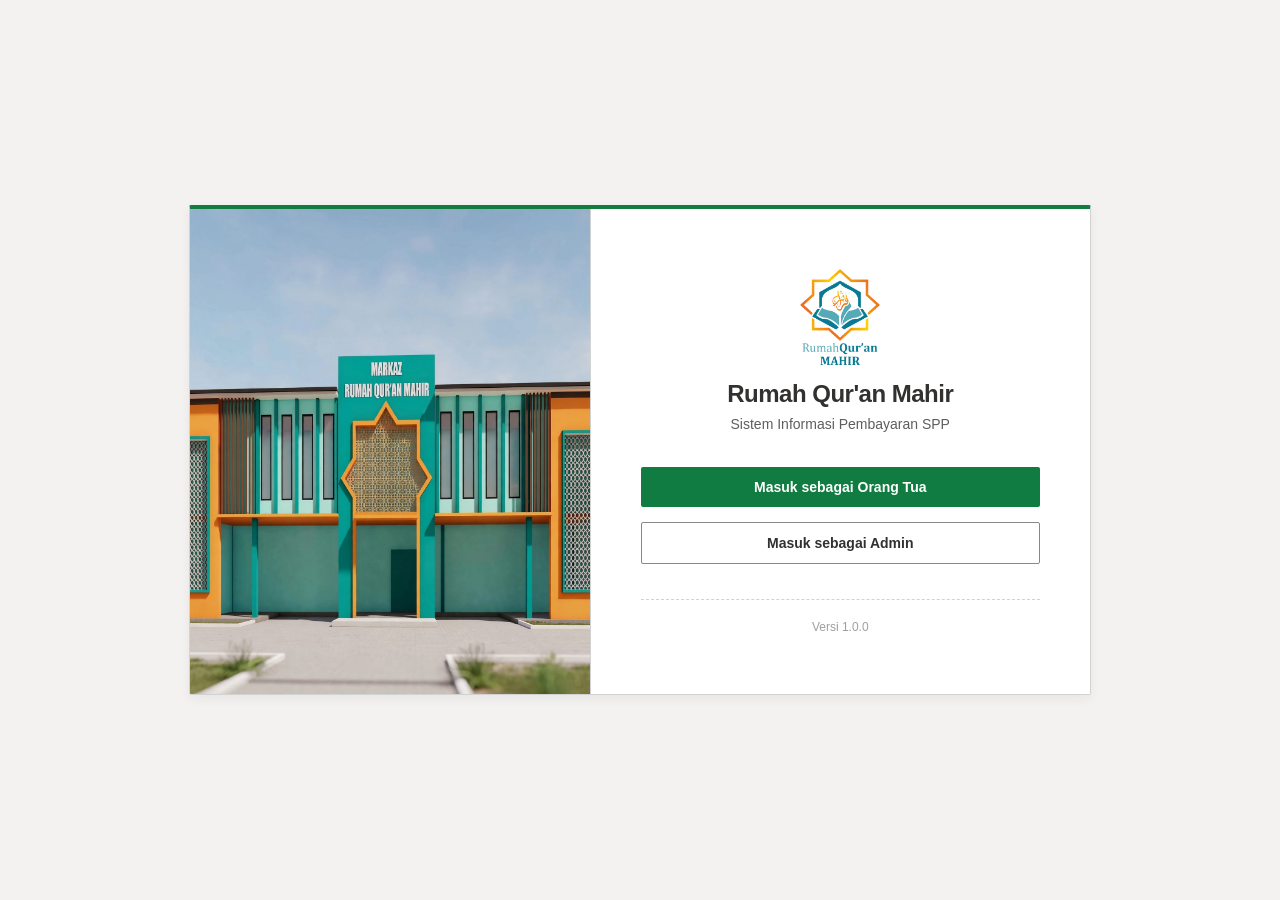
<file: index.html>
<!DOCTYPE html>
<html lang="id">
<head>
    <meta charset="UTF-8">
    <meta name="viewport" content="width=device-width, initial-scale=1.0">
    <title>Sistem Pembayaran SPP RQM</title>
    <link href="https://fonts.googleapis.com/css2?family=Nunito:wght@400;600;700;800&display=swap" rel="stylesheet">
    <style>
        /* Mengatur background layar ala Excel */
        body {
            margin: 0;
            padding: 0;
            background-color: #f3f2f1; /* Warna abu-abu terang Office */
            font-family: 'Segoe UI', Tahoma, Geneva, Verdana, sans-serif;
            display: flex;
            justify-content: center;
            align-items: center;
            height: 100vh;
        }
        
        /* Container Utama dengan Garis Hijau di Atas */
        .login-container {
            display: flex;
            width: 900px;
            max-width: 95%;
            background-color: #ffffff;
            box-shadow: 0 4px 12px rgba(0,0,0,0.05);
            border-radius: 2px; /* Sudut tegas */
            border: 1px solid #d2d2d2;
            border-top: 4px solid #107c41; /* Hijau Excel */
            overflow: hidden;
        }

        /* Bagian Kiri (Placeholder Foto) */
        .login-left {
            flex: 1;
            background-color: #edebe9;
            display: flex;
            justify-content: center;
            align-items: center;
            color: #a19f9d;
            font-size: 24px;
            font-weight: 600;
            border-right: 1px solid #d2d2d2;
        }

        /* Bagian Kanan (Area Tombol Login) */
        .login-right {
            flex: 1;
            padding: 60px 50px;
            display: flex;
            flex-direction: column;
            justify-content: center;
            align-items: center;
            text-align: center;
        }

        /* Logo RQM Kotak (Sudah Diganti Gambar) */
        .logo-box {
            margin-bottom: 20px;
        }

        /* Teks Judul */
        .app-title {
            font-size: 24px;
            color: #323130;
            font-weight: 700;
            margin: 0 0 8px 0;
            letter-spacing: -0.5px;
        }
        .app-subtitle {
            font-size: 14px;
            color: #605e5c;
            margin-top: 0;
            margin-bottom: 35px;
        }

        /* Tombol Utama (Hijau) */
        .btn-primary {
            background-color: #107c41;
            color: white;
            border: none;
            padding: 12px 20px;
            width: 100%;
            font-size: 14px;
            font-weight: 600;
            border-radius: 2px;
            cursor: pointer;
            margin-bottom: 15px;
            text-decoration: none;
            display: inline-block;
            box-sizing: border-box;
            transition: background-color 0.2s;
        }
        .btn-primary:hover {
            background-color: #0c5e31;
        }

        /* Tombol Sekunder (Putih Outline) */
        .btn-secondary {
            background-color: #ffffff;
            color: #323130;
            border: 1px solid #8a8886;
            padding: 12px 20px;
            width: 100%;
            font-size: 14px;
            font-weight: 600;
            border-radius: 2px;
            cursor: pointer;
            text-decoration: none;
            display: inline-block;
            box-sizing: border-box;
            transition: background-color 0.2s;
        }
        .btn-secondary:hover {
            background-color: #f3f2f1;
        }

        /* Garis Pemisah Bawah */
        .divider {
            width: 100%;
            border-top: 1px dashed #d2d2d2;
            margin: 35px 0 20px 0;
        }
        .version {
            font-size: 12px;
            color: #a19f9d;
        }
        
        /* Agar Tetap Bagus Saat Dibuka di HP */
        @media (max-width: 768px) {
            .login-container {
                flex-direction: column;
                width: 100%;
                height: 100vh;
                border: none;
                border-radius: 0;
            }
            .login-left {
                display: none; /* Sembunyikan area foto jika layar sempit */
            }
            .login-right {
                padding: 30px;
                justify-content: center;
            }
        }
    </style>
</head>
<body>

    <!-- TAG PEMBUNGKUS INI YANG TADI HILANG -->
    <div class="login-container">
        
        <!-- Area Kiri (Menampilkan Foto Gedung Asli) -->
        <div class="login-left" style="background-image: url('assets/Foto Gedung.jpeg'); background-size: cover; background-position: center;">
            <!-- Teks dihapus agar foto tampil penuh -->
        </div>

        <!-- Area Kanan -->
        <div class="login-right">
            <!-- Ganti bagian src ini dengan file logomu (misal: assets/logo.png) -->
            <img src="assets\logo.png" alt="Logo RQM" style="width: 80px; height: auto; margin-bottom: 15px; border-radius: 4px;">
            <h1 class="app-title">Rumah Qur'an Mahir</h1>
            <p class="app-subtitle">Sistem Informasi Pembayaran SPP</p>
            
            <!-- Link menuju halaman Orang Tua & Admin -->
            <a href="ortu/index.html" class="btn-primary">Masuk sebagai Orang Tua</a>
            <a href="login.html" class="btn-secondary">Masuk sebagai Admin</a>
            
            <div class="divider"></div>
            <div class="version">Versi 1.0.0</div>
        </div>

    </div>

</body>
</html>
</file>
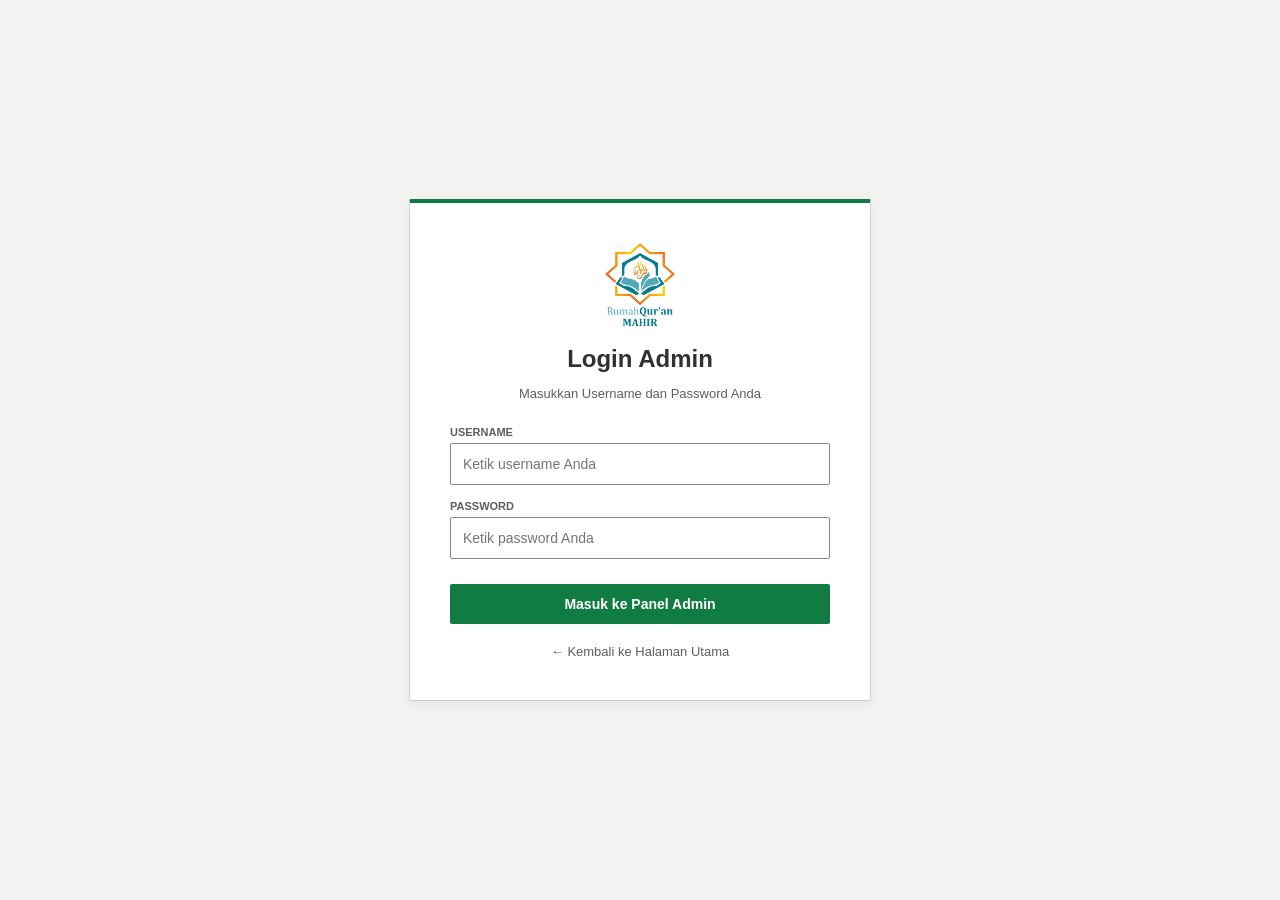
<file: admin/index.html>
<!DOCTYPE html>
<html lang="id">
<head>
    <meta charset="UTF-8">
    <meta name="viewport" content="width=device-width, initial-scale=1.0">
    <title>Dashboard Admin - SPP RQM</title>
    <link href="https://fonts.googleapis.com/css2?family=Nunito:wght@400;600;700;800&display=swap" rel="stylesheet">
    <!-- Memanggil CSS utama -->
    <link rel="stylesheet" href="../css/style.css">
</head>
<body class="admin-body">
    <div class="admin-layout">
        <!-- Sidebar Menu -->
        <aside class="sidebar">
            <div class="sidebar-header">
                <img src="..\assets\logo.png" alt="Logo" class="sidebar-logo">
            </div>
            <nav class="sidebar-nav">
                <a href="index.html" class="nav-item active">Dashboard</a>
                <a href="santri.html" class="nav-item">Data Santri</a>
                <a href="pembayaran.html" class="nav-item">Input Pembayaran</a>
                <a href="tunggakan.html" class="nav-item">Tunggakan SPP</a>
                <a href="keuangan.html" class="nav-item">Pemasukan & Pengeluaran</a>
                <a href="laporan.html" class="nav-item">Laporan & Cetak</a>
                <a href="data_admin.html" class="nav-item">Data Admin</a>
                <a href="lokasi.html" class="nav-item">Kelola Lokasi</a>
            </nav>
            <div class="sidebar-footer">
                <a href="../index.html" class="nav-item text-danger">Keluar</a>
            </div>
        </aside>

        <!-- Main Content Area -->
        <main class="main-content">
            <header class="topbar">
                <h2 class="page-title">Dashboard Keuangan</h2>
                <div class="user-info">Selamat bekerja, <strong>Muzanni</strong></div>
            </header>

            <div class="content-wrapper">
                
                <!-- Filter Lokasi (Gaya Excel) -->
                <div class="card" style="width: 100%; max-width: 100%; box-sizing: border-box; border: 1px solid #d2d2d2; border-left: 4px solid #107c41; border-radius: 2px; padding: 15px; margin-bottom: 15px; background-color: #fff; display: flex; align-items: center; gap: 15px; box-shadow: none;">
                    <label for="filterLokasi" style="font-weight: 600; color: #323130; margin: 0; font-size: 14px;">Filter Data Lokasi:</label>
                    <select id="filterLokasi" class="form-control" style="width: auto; border: 1px solid #8a8886; border-radius: 2px; padding: 5px 10px; font-size: 13px; outline: none;">
                        <option value="Semua">Semua Lokasi</option>
                        <option value="RQM 1">RQM 1</option>
                        <option value="RQM 2">RQM 2</option>
                        <option value="RQM 3">RQM 3</option>
                    </select>
                </div>

                <!-- Baris Pertama: Info SPP (4 Kotak) -->
                <div class="dashboard-cards" style="display: grid; grid-template-columns: repeat(4, 1fr); gap: 15px; margin-bottom: 15px;">
                    <div class="card stat-card" style="border: 1px solid #d2d2d2; border-top: 4px solid #107c41; border-radius: 2px; padding: 15px; display: flex; flex-direction: column; justify-content: center; background-color: #ffffff; box-shadow: none;">
                        <div style="font-size: 11px; font-weight: 600; color: #605e5c; text-transform: uppercase; letter-spacing: 0.5px;">TOTAL SANTRI</div>
                        <div id="totSantri" style="font-size: 24px; font-weight: 700; color: #323130; margin-top: 5px;">...</div>
                    </div>
                    <div class="card stat-card" style="border: 1px solid #d2d2d2; border-top: 4px solid #107c41; border-radius: 2px; padding: 15px; display: flex; flex-direction: column; justify-content: center; background-color: #ffffff; box-shadow: none;">
                        <div style="font-size: 11px; font-weight: 600; color: #605e5c; text-transform: uppercase; letter-spacing: 0.5px;">SANTRI LUNAS (BULAN INI)</div>
                        <div id="totLunas" style="font-size: 24px; font-weight: 700; color: #107c41; margin-top: 5px;">...</div>
                    </div>
                    <div class="card stat-card" style="border: 1px solid #d2d2d2; border-top: 4px solid #c00000; border-radius: 2px; padding: 15px; display: flex; flex-direction: column; justify-content: center; background-color: #ffffff; box-shadow: none;">
                        <div style="font-size: 11px; font-weight: 600; color: #605e5c; text-transform: uppercase; letter-spacing: 0.5px;">SANTRI MENUNGGAK</div>
                        <div id="totNunggak" style="font-size: 24px; font-weight: 700; color: #c00000; margin-top: 5px;">...</div>
                    </div>
                    <div class="card stat-card" style="border: 1px solid #d2d2d2; border-top: 4px solid #107c41; border-radius: 2px; padding: 15px; display: flex; flex-direction: column; justify-content: center; background-color: #ffffff; box-shadow: none;">
                        <div style="font-size: 11px; font-weight: 600; color: #605e5c; text-transform: uppercase; letter-spacing: 0.5px;">PEMASUKAN BULAN INI</div>
                        <div id="totPemasukan" style="font-size: 24px; font-weight: 700; color: #107c41; margin-top: 5px;">Rp 0</div>
                    </div>
                </div>

                <!-- Baris Kedua: Keuangan Lainnya dan Keseluruhan (4 Kotak) -->
                <div class="dashboard-cards" style="display: grid; grid-template-columns: repeat(4, 1fr); gap: 15px; margin-bottom: 15px;">
                    <div class="card stat-card" style="border: 1px solid #d2d2d2; border-top: 4px solid #107c41; border-radius: 2px; padding: 15px; display: flex; flex-direction: column; justify-content: center; background-color: #ffffff; box-shadow: none;">
                        <div style="font-size: 11px; font-weight: 600; color: #605e5c; text-transform: uppercase; letter-spacing: 0.5px;">PEMASUKAN LAIN (BULAN INI)</div>
                        <div id="totPemasukanLain" style="font-size: 24px; font-weight: 700; color: #107c41; margin-top: 5px;">Rp 0</div>
                    </div>
                    <div class="card stat-card" style="border: 1px solid #d2d2d2; border-top: 4px solid #c00000; border-radius: 2px; padding: 15px; display: flex; flex-direction: column; justify-content: center; background-color: #ffffff; box-shadow: none;">
                        <div style="font-size: 11px; font-weight: 600; color: #605e5c; text-transform: uppercase; letter-spacing: 0.5px;">PENGELUARAN (BULAN INI)</div>
                        <div id="totPengeluaran" style="font-size: 24px; font-weight: 700; color: #c00000; margin-top: 5px;">Rp 0</div>
                    </div>
                    <div class="card stat-card" style="border: 1px solid #d2d2d2; border-top: 4px solid #107c41; border-radius: 2px; padding: 15px; display: flex; flex-direction: column; justify-content: center; background-color: #faf9f8; box-shadow: none;">
                        <div style="font-size: 11px; font-weight: 600; color: #605e5c; text-transform: uppercase; letter-spacing: 0.5px;">TOTAL PEMASUKAN (SEMUA)</div>
                        <div id="totPemasukanSemua" style="font-size: 24px; font-weight: 700; color: #107c41; margin-top: 5px;">Rp 0</div>
                    </div>
                    <div class="card stat-card" style="border: 1px solid #d2d2d2; border-top: 4px solid #c00000; border-radius: 2px; padding: 15px; display: flex; flex-direction: column; justify-content: center; background-color: #faf9f8; box-shadow: none;">
                        <div style="font-size: 11px; font-weight: 600; color: #605e5c; text-transform: uppercase; letter-spacing: 0.5px;">TOTAL PENGELUARAN (SEMUA)</div>
                        <div id="totPengeluaranSemua" style="font-size: 24px; font-weight: 700; color: #c00000; margin-top: 5px;">Rp 0</div>
                    </div>
                </div>

                <!-- Baris Ketiga: Saldo Akhir (Gaya Baris Ringkasan Excel) -->
                <div style="width: 100%; margin-bottom: 25px;">
                    <div class="card stat-card" style="width: 100%; max-width: 100%; box-sizing: border-box; border: 1px solid #107c41; border-radius: 2px; padding: 20px 25px; display: flex; flex-direction: row; justify-content: space-between; align-items: center; background-color: #e6f2eb; box-shadow: none;">
                        <div style="font-size: 14px; font-weight: 700; color: #107c41; text-transform: uppercase;">TOTAL SALDO TERSISA (SEMUA LOKASI)</div>
                        <div id="totSaldoSemua" style="font-size: 32px; font-weight: 700; color: #107c41;">Rp 0</div>
                    </div>
                </div>
                </main>
            </div>

    <!-- Script Utama -->
    <script src="../js/config.js"></script>
    <script src="../js/script.js"></script>
</body>
</html>
</file>
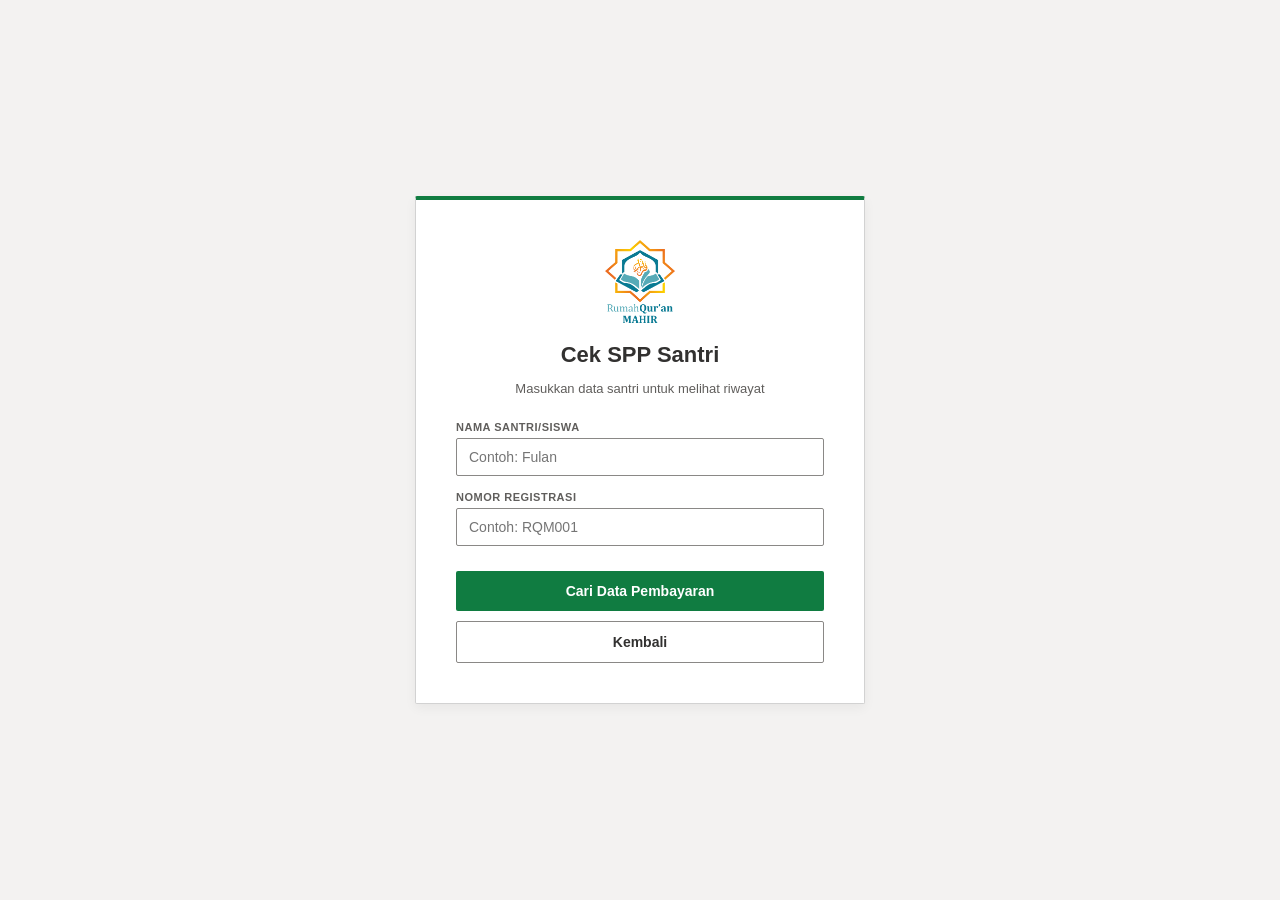
<file: ortu/index.html>
<!DOCTYPE html>
<html lang="id">
<head>
    <meta charset="UTF-8">
    <meta name="viewport" content="width=device-width, initial-scale=1.0">
    <title>Cek SPP Santri - RQM</title>
    <link href="https://fonts.googleapis.com/css2?family=Nunito:wght@400;600;700;800&display=swap" rel="stylesheet">
    <style>
        /* Tema Dasar ala Excel */
        body {
            margin: 0;
            padding: 0;
            background-color: #f3f2f1; /* Abu-abu terang Office */
            font-family: 'Segoe UI', Tahoma, Geneva, Verdana, sans-serif;
            display: flex;
            justify-content: center;
            align-items: center;
            min-height: 100vh;
        }
        
        /* Kotak Utama */
        .ortu-container {
            background-color: #ffffff;
            width: 450px;
            max-width: 90%;
            padding: 40px;
            border-radius: 2px; /* Sudut tegas */
            border: 1px solid #d2d2d2;
            border-top: 4px solid #107c41; /* Hijau Excel */
            box-shadow: 0 4px 12px rgba(0,0,0,0.05);
            box-sizing: border-box;
            text-align: center;
            margin: 20px 0;
        }

        /* Judul */
        h2 {
            color: #323130;
            font-size: 22px;
            margin: 0 0 5px 0;
            font-weight: 700;
        }
        p {
            color: #605e5c;
            font-size: 13px;
            margin-bottom: 25px;
        }

        /* Form Label & Input */
        .form-group {
            text-align: left;
            margin-bottom: 15px;
        }
        label {
            font-size: 11px;
            font-weight: 600;
            color: #605e5c;
            text-transform: uppercase;
            letter-spacing: 0.5px;
            display: block;
            margin-bottom: 5px;
        }
        input {
            width: 100%;
            padding: 10px 12px;
            border: 1px solid #8a8886;
            border-radius: 2px;
            font-size: 14px;
            box-sizing: border-box;
            outline: none;
            font-family: inherit;
        }
        input:focus {
            border-color: #107c41;
        }

        /* Tombol */
        .btn-primary {
            background-color: #107c41;
            color: white;
            border: none;
            padding: 12px;
            width: 100%;
            font-size: 14px;
            font-weight: 600;
            border-radius: 2px;
            cursor: pointer;
            margin-top: 10px;
            margin-bottom: 10px;
            transition: background-color 0.2s;
        }
        .btn-primary:hover {
            background-color: #0c5e31;
        }

        .btn-secondary {
            background-color: #ffffff;
            color: #323130;
            border: 1px solid #8a8886;
            padding: 12px;
            width: 100%;
            font-size: 14px;
            font-weight: 600;
            border-radius: 2px;
            cursor: pointer;
            text-decoration: none;
            display: block;
            box-sizing: border-box;
            transition: background-color 0.2s;
        }
        .btn-secondary:hover {
            background-color: #f3f2f1;
        }

        /* Area Riwayat (Penyesuaian Tabel dari JS agar mirip Excel) */
        #areaRiwayat {
            margin-top: 25px;
            text-align: left;
            display: none;
            border-top: 1px solid #d2d2d2;
            padding-top: 20px;
        }
        
        #areaRiwayat table {
            border: 1px solid #d2d2d2 !important;
        }
        #areaRiwayat th {
            background-color: #f3f2f1 !important;
            color: #323130 !important;
            border-bottom: 2px solid #107c41 !important;
            font-size: 12px !important;
            text-transform: uppercase;
        }
        #areaRiwayat td {
            border-bottom: 1px solid #edebe9 !important;
            color: #323130 !important;
        }
        #areaRiwayat h3 {
            color: #107c41 !important;
            border-bottom: none !important;
            font-size: 15px !important;
            margin-bottom: 15px !important;
        }
    </style>
</head>
<body>

    <div class="ortu-container">
        <!-- Menampilkan Logo dari folder utama -->
        <img src="..\assets\logo.png" alt="Logo RQM" style="width: 70px; height: auto; margin-bottom: 15px; border-radius: 4px;">
        
        <h2>Cek SPP Santri</h2>
        <p>Masukkan data santri untuk melihat riwayat</p>

        <form id="formOrtu">
            <div class="form-group">
                <label for="namaSantri">Nama Santri/Siswa</label>
                <input type="text" id="namaSantri" placeholder="Contoh: Fulan" required>
            </div>
            <div class="form-group">
                <label for="noRegistrasi">Nomor Registrasi</label>
                <input type="text" id="noRegistrasi" placeholder="Contoh: RQM001" required>
            </div>
            
            <button type="submit" id="btnCari" class="btn-primary">Cari Data Pembayaran</button>
            <a href="../index.html" class="btn-secondary">Kembali</a>
        </form>

        <!-- Area untuk menampilkan tabel riwayat dari JS -->
        <div id="areaRiwayat"></div>
    </div>

    <script src="../js/config.js"></script>
    <script src="../js/script.js"></script>
</body>
</html>
</file>
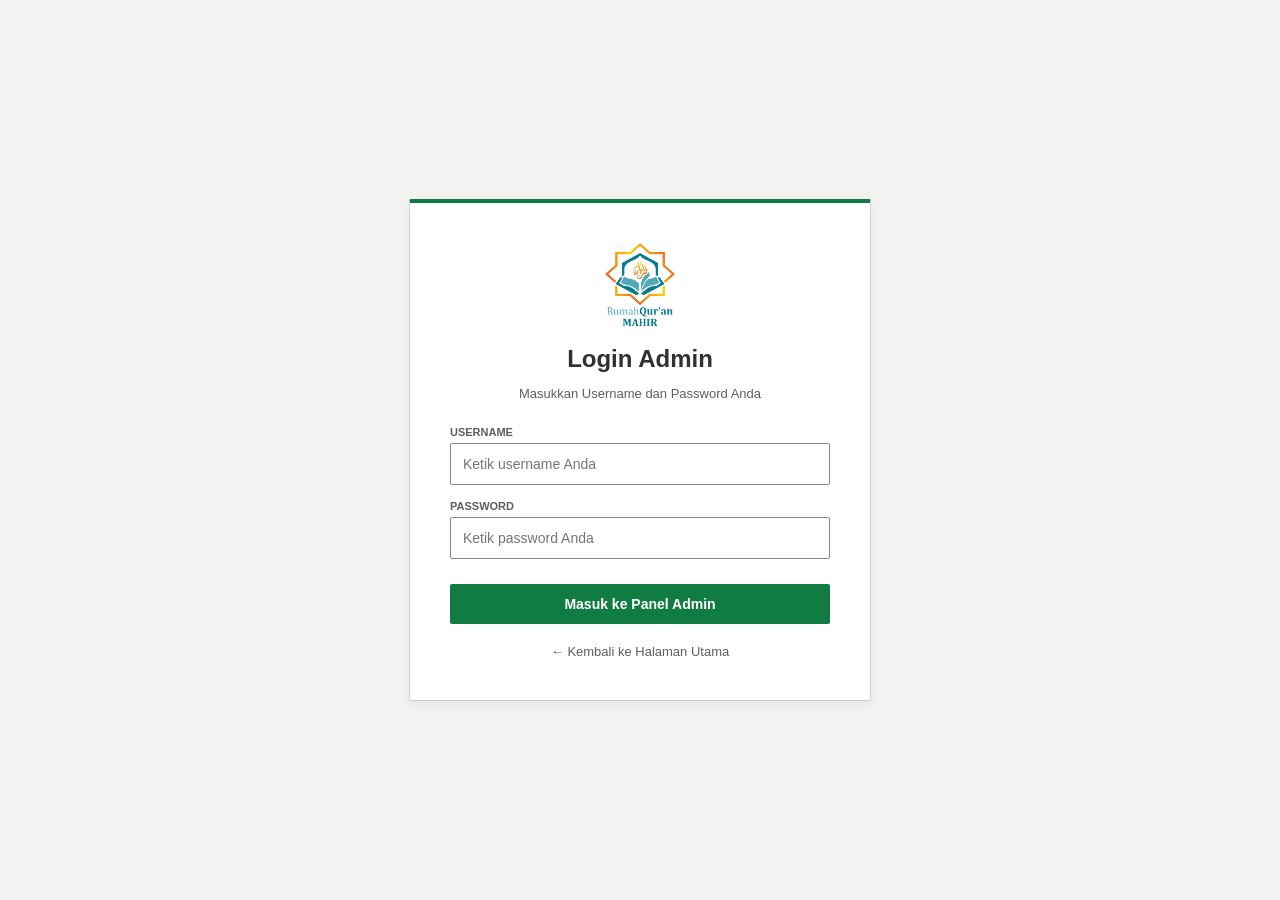
<file: login.html>
<!DOCTYPE html>
<html lang="id">
<head>
    <meta charset="UTF-8">
    <meta name="viewport" content="width=device-width, initial-scale=1.0">
    <title>Login Admin - RQM</title>
    <link href="https://fonts.googleapis.com/css2?family=Nunito:wght@400;600;700;800&display=swap" rel="stylesheet">
    <style>
        body { margin: 0; padding: 0; background-color: #f3f2f1; font-family: 'Segoe UI', Tahoma, Geneva, Verdana, sans-serif; display: flex; justify-content: center; align-items: center; min-height: 100vh; }
        .login-box { background-color: #ffffff; width: 380px; max-width: 90%; padding: 40px; border-radius: 2px; border: 1px solid #d2d2d2; border-top: 4px solid #107c41; box-shadow: 0 4px 12px rgba(0,0,0,0.05); text-align: center; }
        h2 { color: #323130; margin-top: 0; margin-bottom: 5px; font-weight: 700; }
        p { color: #605e5c; font-size: 13px; margin-bottom: 25px; }
        .form-group { text-align: left; margin-bottom: 15px; }
        label { font-size: 11px; font-weight: 600; color: #605e5c; text-transform: uppercase; margin-bottom: 5px; display: block; }
        input { width: 100%; padding: 12px; border: 1px solid #8a8886; border-radius: 2px; font-size: 14px; box-sizing: border-box; outline: none; }
        input:focus { border-color: #107c41; }
        .btn-primary { background-color: #107c41; color: white; border: none; padding: 12px; width: 100%; font-size: 14px; font-weight: 600; border-radius: 2px; cursor: pointer; margin-top: 10px; transition: 0.2s; }
        .btn-primary:hover { background-color: #0c5e31; }
        .btn-back { display: inline-block; margin-top: 20px; color: #605e5c; font-size: 13px; text-decoration: none; }
        .btn-back:hover { color: #107c41; text-decoration: underline; }
        #pesanLogin { margin-top: 15px; padding: 10px; display: none; font-size: 13px; border-radius: 2px; text-align: left; }
    </style>
</head>
<body>

    <div class="login-box">
        <!-- Sesuaikan lokasi assets/logo.png jika perlu -->
        <img src="assets\logo.png" alt="Logo RQM" style="width: 70px; height: auto; margin-bottom: 15px; border-radius: 4px;">
        <h2>Login Admin</h2>
        <p>Masukkan Username dan Password Anda</p>

        <form id="formLoginAdmin">
            <div class="form-group">
                <label>Username</label>
                <input type="text" id="loginUsername" placeholder="Ketik username Anda" required>
            </div>
            <div class="form-group">
                <label>Password</label>
                <input type="password" id="loginPassword" placeholder="Ketik password Anda" required>
            </div>
            <button type="submit" id="btnLogin" class="btn-primary">Masuk ke Panel Admin</button>
        </form>
        
        <div id="pesanLogin"></div>
        
        <a href="index.html" class="btn-back">&larr; Kembali ke Halaman Utama</a>
    </div>

    <!-- Memanggil Script JS -->
    <script src="js/config.js"></script>
    <script src="js/script.js"></script>
</body>
</html>
</file>
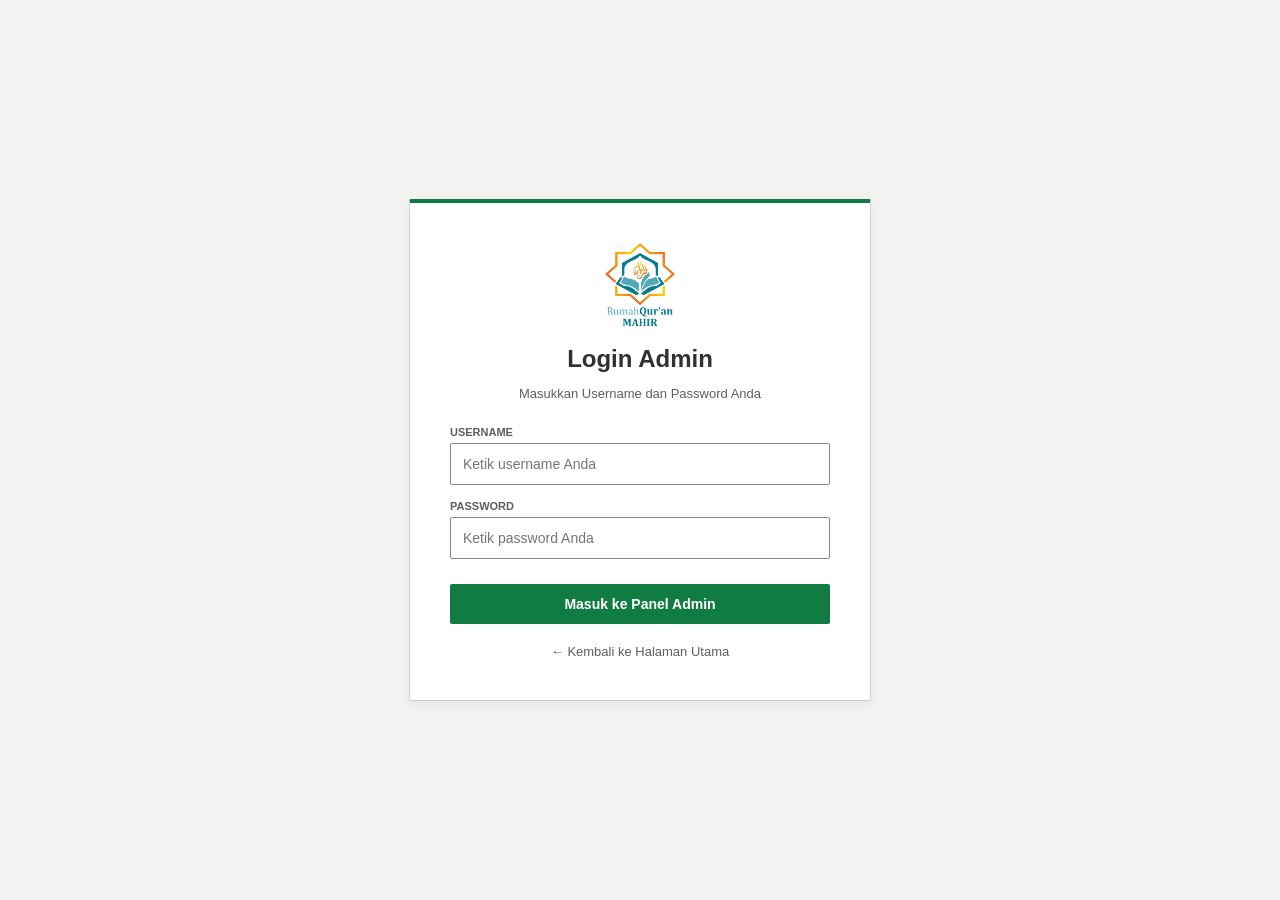
<file: admin/data_admin.html>
<!DOCTYPE html>
<html lang="id">
<head>
    <meta charset="UTF-8">
    <meta name="viewport" content="width=device-width, initial-scale=1.0">
    <title>Kelola Data Admin - RQM</title>
    <link href="https://fonts.googleapis.com/css2?family=Nunito:wght@400;600;700;800&display=swap" rel="stylesheet">
    <link rel="stylesheet" href="../css/style.css">
</head>
<body class="admin-body">

    <div class="admin-layout">
    <!-- Sidebar Admin -->
    <aside class="sidebar">
            <div class="sidebar-header">
                <img src="..\assets\logo.png" alt="Logo" class="sidebar-logo">
            </div>
        <nav class="sidebar-nav">
            <a href="index.html" class="nav-item">Dashboard</a>
            <a href="santri.html" class="nav-item">Data Santri</a>
            <a href="pembayaran.html" class="nav-item">Input Pembayaran</a>
            <a href="tunggakan.html" class="nav-item">Tunggakan SPP</a>
            <a href="keuangan.html" class="nav-item">Pemasukan & Pengeluaran</a>
            <a href="laporan.html" class="nav-item">Laporan & Cetak</a>
            <a href="data_admin.html" class="nav-item active">Data Admin</a>
            <a href="lokasi.html" class="nav-item">Kelola Lokasi</a>
        </nav>
        <a href="../index.html" class="nav-item text-danger">Keluar</a>
    </aside>

    <!-- Konten Utama -->
    <main class="main-content">
        <header class="topbar">
            <h1 class="page-title">Kelola Data Admin</h1>
            <div class="user-info">Selamat bekerja, <strong>Muzanni</strong></div>
        </header>

        <div class="content-wrapper" style="width: 100%; box-sizing: border-box; display: block;">
            
            <!-- Kotak Form Tambah Admin -->
            <div style="width: 100%; display: block; box-sizing: border-box; border: 1px solid #d2d2d2; border-left: 4px solid #107c41; border-radius: 2px; padding: 25px; background-color: #fff; margin-bottom: 25px;">
                <h3 style="margin-top: 0; margin-bottom: 20px; font-size: 16px; font-weight: 600; color: #323130; border-bottom: 1px solid #edebe9; padding-bottom: 10px; display: block;">Form Tambah Admin Baru</h3>
                
                <form id="formTambahAdmin" style="display: block; width: 100%;">
                    <div style="display: flex; gap: 20px; flex-wrap: wrap; align-items: flex-end;">
                        
                        <div style="flex: 1; min-width: 200px;">
                            <label for="namaAdmin" style="font-size: 12px; font-weight: 600; color: #605e5c; text-transform: uppercase; margin-bottom: 8px; display: block;">Nama Lengkap</label>
                            <input type="text" id="namaAdmin" placeholder="Contoh: Fulan Bin Fulan" style="width: 100%; border: 1px solid #8a8886; border-radius: 2px; padding: 10px 12px; font-size: 14px; outline: none; display: block;" required>
                        </div>
                        
                        <div style="flex: 1; min-width: 200px;">
                            <label for="usernameAdmin" style="font-size: 12px; font-weight: 600; color: #605e5c; text-transform: uppercase; margin-bottom: 8px; display: block;">Username (Untuk Login)</label>
                            <input type="text" id="usernameAdmin" placeholder="Contoh: admin_rqm" style="width: 100%; border: 1px solid #8a8886; border-radius: 2px; padding: 10px 12px; font-size: 14px; outline: none; display: block;" required>
                        </div>

                        <div style="flex: 1; min-width: 200px;">
                            <label for="passwordAdmin" style="font-size: 12px; font-weight: 600; color: #605e5c; text-transform: uppercase; margin-bottom: 8px; display: block;">Password</label>
                            <input type="password" id="passwordAdmin" placeholder="Masukkan password kuat" style="width: 100%; border: 1px solid #8a8886; border-radius: 2px; padding: 10px 12px; font-size: 14px; outline: none; display: block;" required>
                        </div>
                        
                        <div>
                            <button type="submit" id="btnSimpanAdmin" style="background-color: #107c41; color: white; border: none; padding: 11px 25px; border-radius: 2px; font-size: 14px; font-weight: 600; cursor: pointer; display: inline-block;">Simpan Admin</button>
                        </div>
                    </div>
                </form>
                <div id="pesanAdmin" style="margin-top: 15px; display: none; padding: 12px; border-radius: 2px; font-size: 14px; text-align: left; border: 1px solid transparent;"></div>
            </div>

            <!-- Kotak Tabel Daftar Admin -->
            <div style="width: 100%; display: block; box-sizing: border-box; border: 1px solid #d2d2d2; border-top: 4px solid #107c41; border-radius: 2px; padding: 25px; background-color: #fff;">
                <h3 style="margin-top: 0; margin-bottom: 20px; font-size: 16px; font-weight: 600; color: #323130; display: block;">Daftar Pengurus / Admin</h3>
                
                <div style="width: 100%; overflow-x: auto; display: block;">
                    <table style="width: 100%; min-width: 600px; border-collapse: collapse; text-align: left; font-size: 14px; border: 1px solid #d2d2d2;">
                        <thead>
                            <tr>
                                <th style="width: 5%; border: 1px solid #d2d2d2; background-color: #f3f2f1; padding: 12px; font-weight: 600; color: #323130; text-align: center;">No</th>
                                <th style="width: 35%; border: 1px solid #d2d2d2; background-color: #f3f2f1; padding: 12px; font-weight: 600; color: #323130;">Nama Lengkap</th>
                                <th style="width: 30%; border: 1px solid #d2d2d2; background-color: #f3f2f1; padding: 12px; font-weight: 600; color: #323130;">Username</th>
                                <th style="width: 30%; border: 1px solid #d2d2d2; background-color: #f3f2f1; padding: 12px; font-weight: 600; color: #323130; text-align: center;">Aksi</th>
                            </tr>
                        </thead>
                        <tbody id="tabelDataAdmin">
                            <tr>
                                <td colspan="4" style="border: 1px solid #d2d2d2; padding: 25px; text-align: center; color: #605e5c;">Sedang memuat data admin...</td>
                            </tr>
                        </tbody>
                    </table>
                </div>
            </div>
            
        </div>
    </main>
    </div>

    <!-- Memanggil file script -->
    <script src="../js/config.js"></script>
    <script src="../js/script.js"></script>
</body>
</html>
</file>
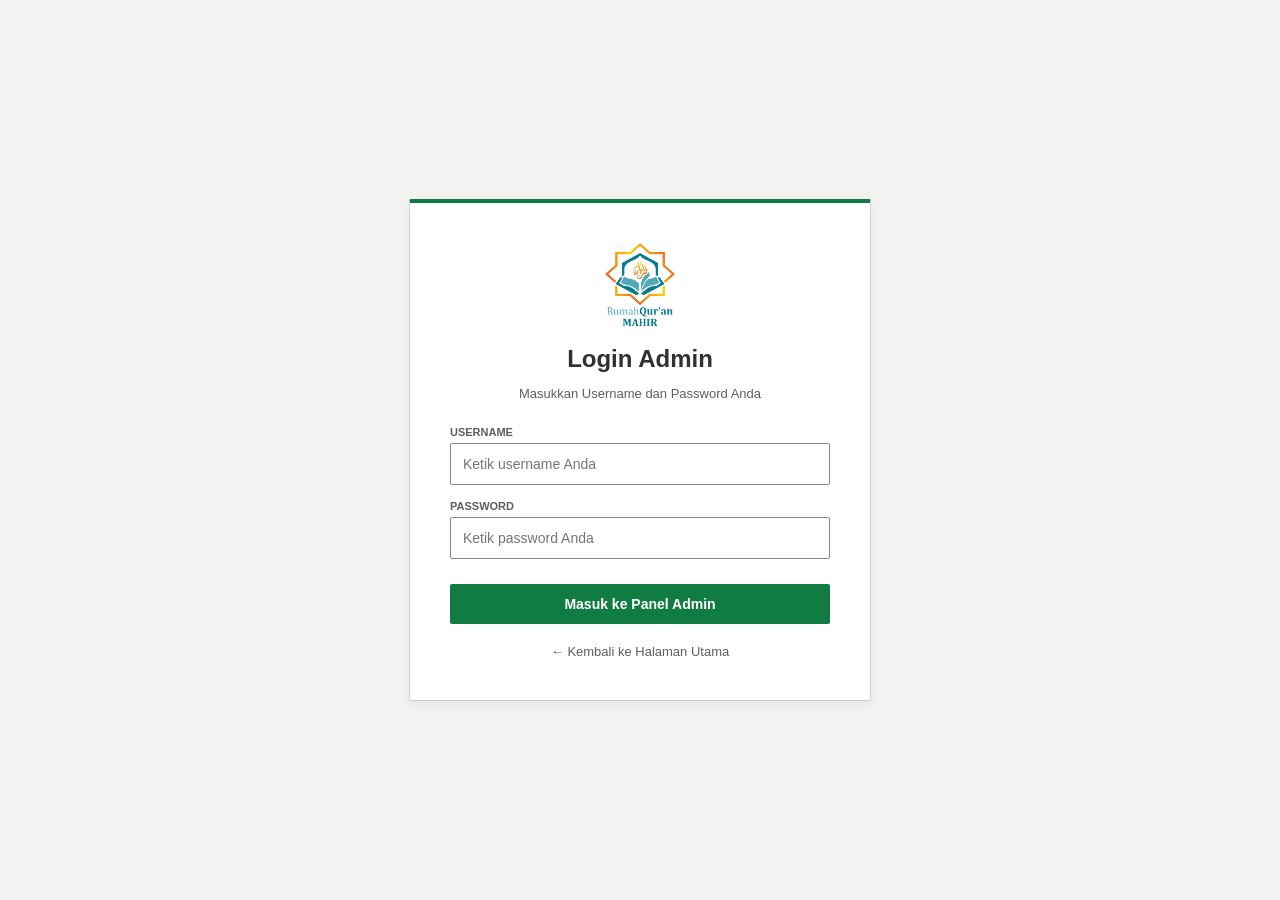
<file: admin/keuangan.html>
<!DOCTYPE html>
<html lang="id">
<head>
    <meta charset="UTF-8">
    <meta name="viewport" content="width=device-width, initial-scale=1.0">
    <title>Keuangan - SPP RQM</title>
   <link rel="stylesheet" href="../css/style.css">
</head>
<body class="admin-body">
    <div class="admin-layout">
        <!-- Sidebar Menu -->
        <aside class="sidebar">
            <div class="sidebar-header">
                <img src="..\assets\logo.png" alt="Logo" class="sidebar-logo">
            </div>
            <nav class="sidebar-nav">
                <a href="index.html" class="nav-item">Dashboard</a>
                <a href="santri.html" class="nav-item">Data Santri</a>
                <a href="pembayaran.html" class="nav-item">Input Pembayaran</a>
                <a href="tunggakan.html" class="nav-item">Tunggakan SPP</a>
                <a href="keuangan.html" class="nav-item active">Pemasukan & Pengeluaran</a>
                <a href="laporan.html" class="nav-item">Laporan & Cetak</a>
                <a href="data_admin.html" class="nav-item">Data Admin</a>
                <a href="lokasi.html" class="nav-item">Kelola Lokasi</a>
            </nav>
            <div class="sidebar-footer">
                <a href="../index.html" class="nav-item text-danger">Keluar</a>
            </div>
        </aside>

        <!-- Main Content Area -->
        <main class="main-content">
            <header class="topbar">
                <h2 class="page-title">Pencatatan Keuangan Lainnya</h2>
                <div class="user-info">Selamat bekerja, <strong>Muzanni</strong></div>
            </header>

            <div class="content-wrapper" style="width: 100%; box-sizing: border-box;">
                
                <!-- Pembungkus Grid: 2 Kolom Bersebelahan -->
                <div style="display: grid; grid-template-columns: repeat(2, 1fr); gap: 20px; align-items: start;">
                    
                    <!-- KOTAK 1: Form Pemasukan -->
                    <div class="card" style="width: 100%; box-sizing: border-box; border: 1px solid #d2d2d2; border-top: 4px solid #107c41; border-radius: 2px; padding: 30px; background-color: #fff; box-shadow: none; display: block;">
                        <h3 style="margin-bottom: 25px; font-size: 16px; font-weight: 600; color: #323130; border-bottom: 1px solid #edebe9; padding-bottom: 10px; text-align: left;">Input Pemasukan (Selain SPP)</h3>
                        
                        <form id="formTambahPemasukan" style="display: block; width: 100%;">
                            <div style="margin-bottom: 15px; display: block; width: 100%; text-align: left;">
                                <label for="tglPemasukan" style="font-size: 12px; font-weight: 600; color: #605e5c; text-transform: uppercase; margin-bottom: 8px; display: block;">Tanggal</label>
                                <input type="date" id="tglPemasukan" style="width: 100%; border: 1px solid #8a8886; border-radius: 2px; padding: 10px 12px; font-size: 14px; box-sizing: border-box; outline: none; display: block; font-family: inherit;" required>
                            </div>
                            <div style="margin-bottom: 15px; display: block; width: 100%; text-align: left;">
                                <label for="sumberPemasukan" style="font-size: 12px; font-weight: 600; color: #605e5c; text-transform: uppercase; margin-bottom: 8px; display: block;">Sumber Pemasukan</label>
                                <input type="text" id="sumberPemasukan" placeholder="Contoh: Donasi, Infaq" style="width: 100%; border: 1px solid #8a8886; border-radius: 2px; padding: 10px 12px; font-size: 14px; box-sizing: border-box; outline: none; display: block;" required>
                            </div>
                            <div style="margin-bottom: 15px; display: block; width: 100%; text-align: left;">
                                <label for="nominalPemasukan" style="font-size: 12px; font-weight: 600; color: #605e5c; text-transform: uppercase; margin-bottom: 8px; display: block;">Nominal (Rp)</label>
                                <input type="number" id="nominalPemasukan" placeholder="Contoh: 500000" style="width: 100%; border: 1px solid #8a8886; border-radius: 2px; padding: 10px 12px; font-size: 14px; box-sizing: border-box; outline: none; display: block;" required>
                            </div>
                            <div style="margin-bottom: 25px; display: block; width: 100%; text-align: left;">
                                <label for="lokasiPemasukan" style="font-size: 12px; font-weight: 600; color: #605e5c; text-transform: uppercase; margin-bottom: 8px; display: block;">Lokasi RQM</label>
                                <select id="lokasiPemasukan" style="width: 100%; border: 1px solid #8a8886; border-radius: 2px; padding: 10px 12px; font-size: 14px; box-sizing: border-box; outline: none; display: block; background-color: #fff;" required>
                                    <option value="RQM 1">RQM 1</option>
                                    <option value="RQM 2">RQM 2</option>
                                    <option value="RQM 3">RQM 3</option>
                                    <option value="Semua Lokasi">Semua Lokasi</option>
                                </select>
                            </div>
                            <div style="text-align: left;">
                                <button type="submit" id="btnSimpanPemasukan" style="background-color: #107c41; border: none; border-radius: 2px; color: white; padding: 10px 25px; font-size: 14px; font-weight: 600; cursor: pointer; display: inline-block;">Simpan Pemasukan</button>
                            </div>
                        </form>
                        <div id="pesanPemasukan" style="margin-top: 15px; display: none; padding: 12px; border-radius: 2px; font-size: 14px; text-align: left; border: 1px solid transparent;"></div>
                    </div>

                    <!-- KOTAK 2: Form Pengeluaran -->
                    <div class="card" style="width: 100%; box-sizing: border-box; border: 1px solid #d2d2d2; border-top: 4px solid #c00000; border-radius: 2px; padding: 30px; background-color: #fff; box-shadow: none; display: block;">
                        <h3 style="margin-bottom: 25px; font-size: 16px; font-weight: 600; color: #323130; border-bottom: 1px solid #edebe9; padding-bottom: 10px; text-align: left;">Input Pengeluaran</h3>
                        
                        <form id="formTambahPengeluaran" style="display: block; width: 100%;">
                            <div style="margin-bottom: 15px; display: block; width: 100%; text-align: left;">
                                <label for="tglPengeluaran" style="font-size: 12px; font-weight: 600; color: #605e5c; text-transform: uppercase; margin-bottom: 8px; display: block;">Tanggal</label>
                                <input type="date" id="tglPengeluaran" style="width: 100%; border: 1px solid #8a8886; border-radius: 2px; padding: 10px 12px; font-size: 14px; box-sizing: border-box; outline: none; display: block; font-family: inherit;" required>
                            </div>
                            <div style="margin-bottom: 15px; display: block; width: 100%; text-align: left;">
                                <label for="jenisPengeluaran" style="font-size: 12px; font-weight: 600; color: #605e5c; text-transform: uppercase; margin-bottom: 8px; display: block;">Jenis Pengeluaran</label>
                                <input type="text" id="jenisPengeluaran" placeholder="Contoh: Beli Spidol, Listrik" style="width: 100%; border: 1px solid #8a8886; border-radius: 2px; padding: 10px 12px; font-size: 14px; box-sizing: border-box; outline: none; display: block;" required>
                            </div>
                            <div style="margin-bottom: 15px; display: block; width: 100%; text-align: left;">
                                <label for="nominalPengeluaran" style="font-size: 12px; font-weight: 600; color: #605e5c; text-transform: uppercase; margin-bottom: 8px; display: block;">Nominal (Rp)</label>
                                <input type="number" id="nominalPengeluaran" placeholder="Contoh: 150000" style="width: 100%; border: 1px solid #8a8886; border-radius: 2px; padding: 10px 12px; font-size: 14px; box-sizing: border-box; outline: none; display: block;" required>
                            </div>
                            <div style="margin-bottom: 15px; display: block; width: 100%; text-align: left;">
                                <label for="lokasiPengeluaran" style="font-size: 12px; font-weight: 600; color: #605e5c; text-transform: uppercase; margin-bottom: 8px; display: block;">Lokasi RQM</label>
                                <select id="lokasiPengeluaran" style="width: 100%; border: 1px solid #8a8886; border-radius: 2px; padding: 10px 12px; font-size: 14px; box-sizing: border-box; outline: none; display: block; background-color: #fff;" required>
                                    <option value="RQM 1">RQM 1</option>
                                    <option value="RQM 2">RQM 2</option>
                                    <option value="RQM 3">RQM 3</option>
                                    <option value="Semua Lokasi">Semua Lokasi</option>
                                </select>
                            </div>
                            <div style="margin-bottom: 15px; display: block; width: 100%; text-align: left;">
                                <label for="sumberDanaPengeluaran" style="font-size: 12px; font-weight: 600; color: #605e5c; text-transform: uppercase; margin-bottom: 8px; display: block;">Sumber Dana</label>
                                <select id="sumberDanaPengeluaran" style="width: 100%; border: 1px solid #8a8886; border-radius: 2px; padding: 10px 12px; font-size: 14px; box-sizing: border-box; outline: none; display: block; background-color: #fff;" required>
                                    <option value="" disabled selected>-- Pilih Sumber Dana --</option>
                                    <option value="Dana SPP">Dana SPP</option>
                                    <option value="Dana Lainnya">Dana Lainnya</option>
                                </select>
                            </div>
                            <div style="margin-bottom: 25px; display: block; width: 100%; text-align: left;">
                                <label for="keteranganPengeluaran" style="font-size: 12px; font-weight: 600; color: #605e5c; text-transform: uppercase; margin-bottom: 8px; display: block;">Keterangan (Opsional)</label>
                                <input type="text" id="keteranganPengeluaran" placeholder="Catatan tambahan..." style="width: 100%; border: 1px solid #8a8886; border-radius: 2px; padding: 10px 12px; font-size: 14px; box-sizing: border-box; outline: none; display: block;">
                            </div>
                            <div style="text-align: left;">
                                <button type="submit" id="btnSimpanPengeluaran" style="background-color: #c00000; border: none; border-radius: 2px; color: white; padding: 10px 25px; font-size: 14px; font-weight: 600; cursor: pointer; display: inline-block;">Simpan Pengeluaran</button>
                            </div>
                        </form>
                        <div id="pesanPengeluaran" style="margin-top: 15px; display: none; padding: 12px; border-radius: 2px; font-size: 14px; text-align: left; border: 1px solid transparent;"></div>
                    </div>

                </div>
            </div>
        </main>
    </div>

    <script src="../js/config.js"></script>
    <script src="../js/script.js"></script>
</body>
</html>
</file>
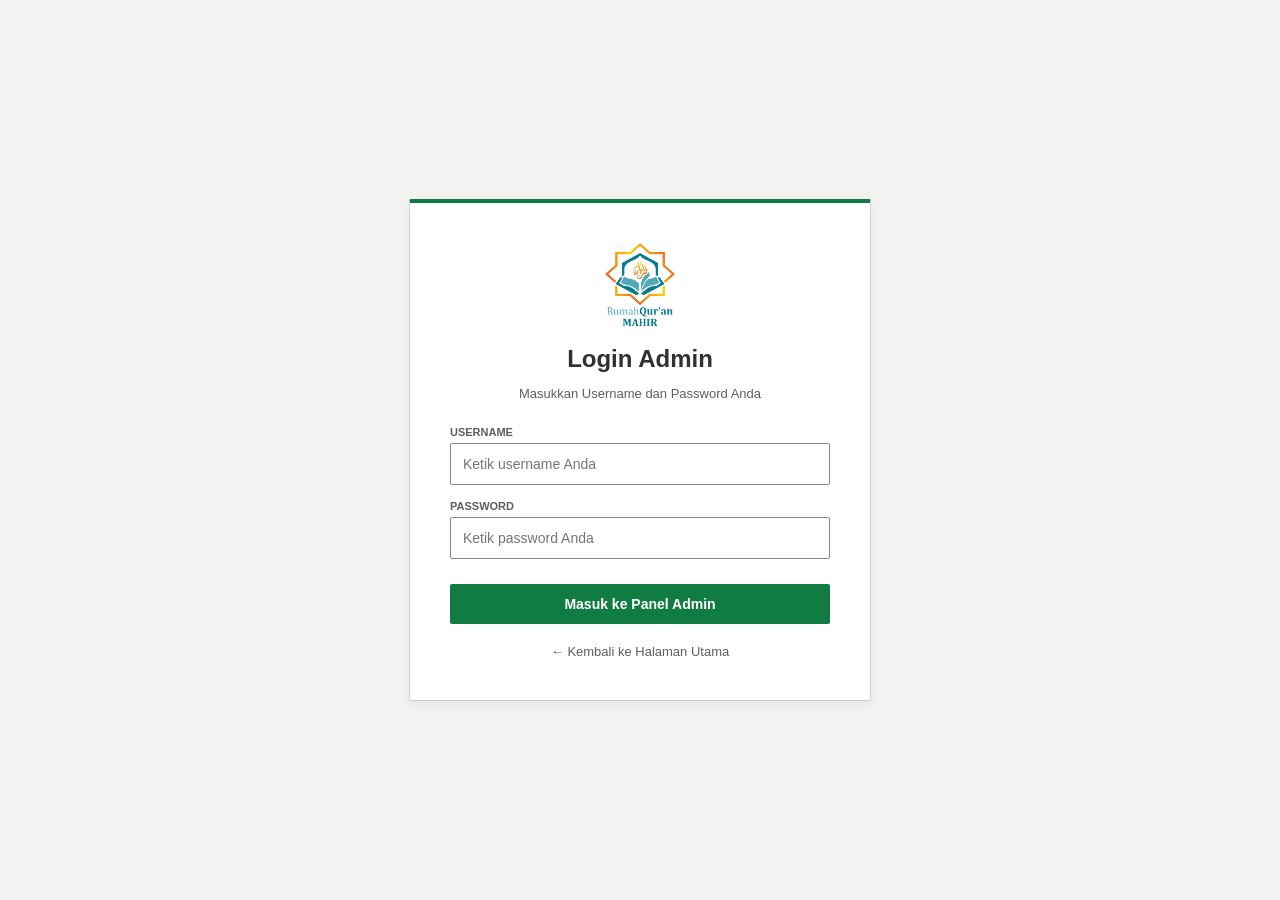
<file: admin/laporan.html>
<!DOCTYPE html>
<html lang="id">
<head>
    <meta charset="UTF-8">
    <meta name="viewport" content="width=device-width, initial-scale=1.0">
    <title>Laporan Keuangan - Admin RQM</title>
    <link href="https://fonts.googleapis.com/css2?family=Nunito:wght@400;600;700;800&display=swap" rel="stylesheet">
    <link rel="stylesheet" href="../css/style.css">
</head>
<body class="admin-body">

<div class="admin-layout">
    <!-- Sidebar Admin -->
    <aside class="sidebar">
            <div class="sidebar-header">
                <img src="..\assets\logo.png" alt="Logo" class="sidebar-logo">
            </div>
            <nav class="sidebar-nav">
                <a href="index.html" class="nav-item">Dashboard</a>
                <a href="santri.html" class="nav-item">Data Santri</a>
                <a href="pembayaran.html" class="nav-item">Input Pembayaran</a>
                <a href="tunggakan.html" class="nav-item">Tunggakan SPP</a>
                <a href="keuangan.html" class="nav-item">Pemasukan & Pengeluaran</a>
                <a href="laporan.html" class="nav-item active">Laporan & Cetak</a>
                <a href="data_admin.html" class="nav-item">Data Admin</a>
                <a href="lokasi.html" class="nav-item">Kelola Lokasi</a>
            </nav>
            <div class="sidebar-footer">
                <a href="../index.html" class="nav-item text-danger">Keluar</a>
            </div>
        </aside>
        
    <!-- Konten Utama -->
    <main class="main-content">
        <header class="topbar">
            <h1 class="page-title">Laporan & Cetak</h1>
            <div class="user-info">Selamat bekerja, <strong>Muzanni</strong></div>
        </header>

        <div class="content-wrapper" style="width: 100%; box-sizing: border-box; display: block;">
            
            <!-- Kotak Filter Laporan (Tanpa class "card" agar tidak ditahan CSS luar) -->
            <div style="width: 100%; display: block; box-sizing: border-box; border: 1px solid #d2d2d2; border-left: 4px solid #107c41; border-radius: 2px; padding: 25px; background-color: #fff; margin-bottom: 25px;">
                <h3 style="margin-top: 0; margin-bottom: 20px; font-size: 16px; font-weight: 600; color: #323130; border-bottom: 1px solid #edebe9; padding-bottom: 10px; display: block;">Filter Laporan Keuangan</h3>
                
                <div style="display: flex; gap: 20px; flex-wrap: wrap; align-items: flex-end;">
                    <!-- Filter Lokasi -->
                    <div style="flex: 1; min-width: 200px;">
                        <label for="filterLokasiLaporan" style="font-size: 12px; font-weight: 600; color: #605e5c; text-transform: uppercase; margin-bottom: 8px; display: block;">Lokasi RQM</label>
                        <select id="filterLokasiLaporan" style="width: 100%; border: 1px solid #8a8886; border-radius: 2px; padding: 10px 12px; font-size: 14px; outline: none; background-color: #fff; box-sizing: border-box; display: block;">
                            <option value="Semua">Semua Lokasi</option>
                            <option value="RQM 1">RQM 1</option>
                            <option value="RQM 2">RQM 2</option>
                            <option value="RQM 3">RQM 3</option>
                        </select>
                    </div>
                    
                    <!-- Filter Bulan -->
                    <div style="flex: 1; min-width: 200px;">
                        <label for="filterBulanLaporan" style="font-size: 12px; font-weight: 600; color: #605e5c; text-transform: uppercase; margin-bottom: 8px; display: block;">Bulan</label>
                        <select id="filterBulanLaporan" style="width: 100%; border: 1px solid #8a8886; border-radius: 2px; padding: 10px 12px; font-size: 14px; outline: none; background-color: #fff; box-sizing: border-box; display: block;">
                            <option value="Semua">Semua Bulan (Tahun Ini)</option>
                            <option value="1">Januari</option>
                            <option value="2">Februari</option>
                            <option value="3">Maret</option>
                            <option value="4">April</option>
                            <option value="5">Mei</option>
                            <option value="6">Juni</option>
                            <option value="7">Juli</option>
                            <option value="8">Agustus</option>
                            <option value="9">September</option>
                            <option value="10">Oktober</option>
                            <option value="11">November</option>
                            <option value="12">Desember</option>
                        </select>
                    </div>
                    
                    <!-- Tombol Aksi -->
                    <div style="display: flex; gap: 12px;">
                        <button id="btnTampilkanLaporan" style="background-color: #107c41; color: white; border: none; padding: 11px 25px; border-radius: 2px; font-size: 14px; font-weight: 600; cursor: pointer; display: inline-block;">Tampilkan</button>
                        <button id="btnCetakLaporan" style="background-color: #ffffff; color: #107c41; border: 1px solid #107c41; padding: 10px 25px; border-radius: 2px; font-size: 14px; font-weight: 600; cursor: pointer; display: inline-block;">🖨️ Cetak / PDF</button>
                    </div>
                </div>
            </div>

            <!-- Kotak Tabel Laporan Utama (Tanpa class "card" juga) -->
            <div style="width: 100%; display: block; box-sizing: border-box; border: 1px solid #d2d2d2; border-top: 4px solid #107c41; border-radius: 2px; padding: 25px; background-color: #fff;">
                
                <div style="width: 100%; overflow-x: auto; display: block;">
                    <table style="width: 100%; border-collapse: collapse;">
    <thead>
        <tr>
            <th style="border: 1px solid #d2d2d2; background-color: #f3f2f1; padding: 12px; font-weight: 600; color: #323130;">Tanggal</th>
            <th style="border: 1px solid #d2d2d2; background-color: #f3f2f1; padding: 12px; font-weight: 600; color: #323130;">Kategori</th>
            <th style="border: 1px solid #d2d2d2; background-color: #f3f2f1; padding: 12px; font-weight: 600; color: #323130;">Uraian / Nama Santri</th>
            <th style="border: 1px solid #d2d2d2; background-color: #f3f2f1; padding: 12px; font-weight: 600; color: #323130;">Pemasukan (Rp)</th>
            <th style="border: 1px solid #d2d2d2; background-color: #f3f2f1; padding: 12px; font-weight: 600; color: #323130;">Pengeluaran (Rp)</th>
            <!-- Tambahkan Kolom Aksi -->
            <th style="border: 1px solid #d2d2d2; background-color: #f3f2f1; padding: 12px; font-weight: 600; color: #323130; text-align: center;">Aksi</th>
        </tr>
    </thead>
    <tbody id="tabelDataLaporan">
        <tr>
            <!-- Ubah colspan jadi 6 -->
            <td colspan="6" style="border: 1px solid #d2d2d2; padding: 25px; text-align: center; color: #605e5c;">Pilih filter lokasi dan bulan, lalu klik "Tampilkan".</td>
        </tr>
    </tbody>
    <tfoot id="rekapLaporan">
        <tr>
            <!-- Ubah colspan jadi 3 agar pas (3 + 1 + 1 + 1 = 6 kolom) -->
            <th colspan="3" style="text-align: right; padding: 15px; border: 1px solid #d2d2d2; background-color: #e6f2eb; color: #107c41; font-weight: 700;">TOTAL KESELURUHAN:</th>
            <th id="totalPemasukanLaporan" style="text-align: right; padding: 15px; border: 1px solid #d2d2d2; background-color: #e6f2eb; color: #107c41; font-weight: 700;">RP 0</th>
            <th id="totalPengeluaranLaporan" style="text-align: right; padding: 15px; border: 1px solid #d2d2d2; background-color: #fff4ce; color: #c00000; font-weight: 700;">RP 0</th>
            <!-- Tambahkan td kosong di tfoot untuk tempat kolom Aksi -->
            <th style="border: 1px solid #d2d2d2; background-color: #f3f2f1;"></th>
        </tr>
        <tr>
            <!-- Ubah colspan jadi 3 -->
            <th colspan="3" style="text-align: right; padding: 15px; border: 1px solid #d2d2d2; background-color: #f3f2f1; color: #323130; font-weight: 700;">SALDO AKHIR:</th>
            <th colspan="2" id="saldoAkhirLaporan" style="text-align: center; padding: 15px; border: 1px solid #d2d2d2; background-color: #f3f2f1; color: #107c41; font-weight: 700; font-size: 16px;">RP 0</th>
            <th style="border: 1px solid #d2d2d2; background-color: #f3f2f1;"></th>
        </tr>
    </tfoot>
</table>
                </div>
            </div>
            
        </div>
    </main>
    </div>

    <!-- Memanggil file script -->
    <script src="../js/config.js"></script>
    <script src="../js/script.js"></script>
</body>
</html>
</file>
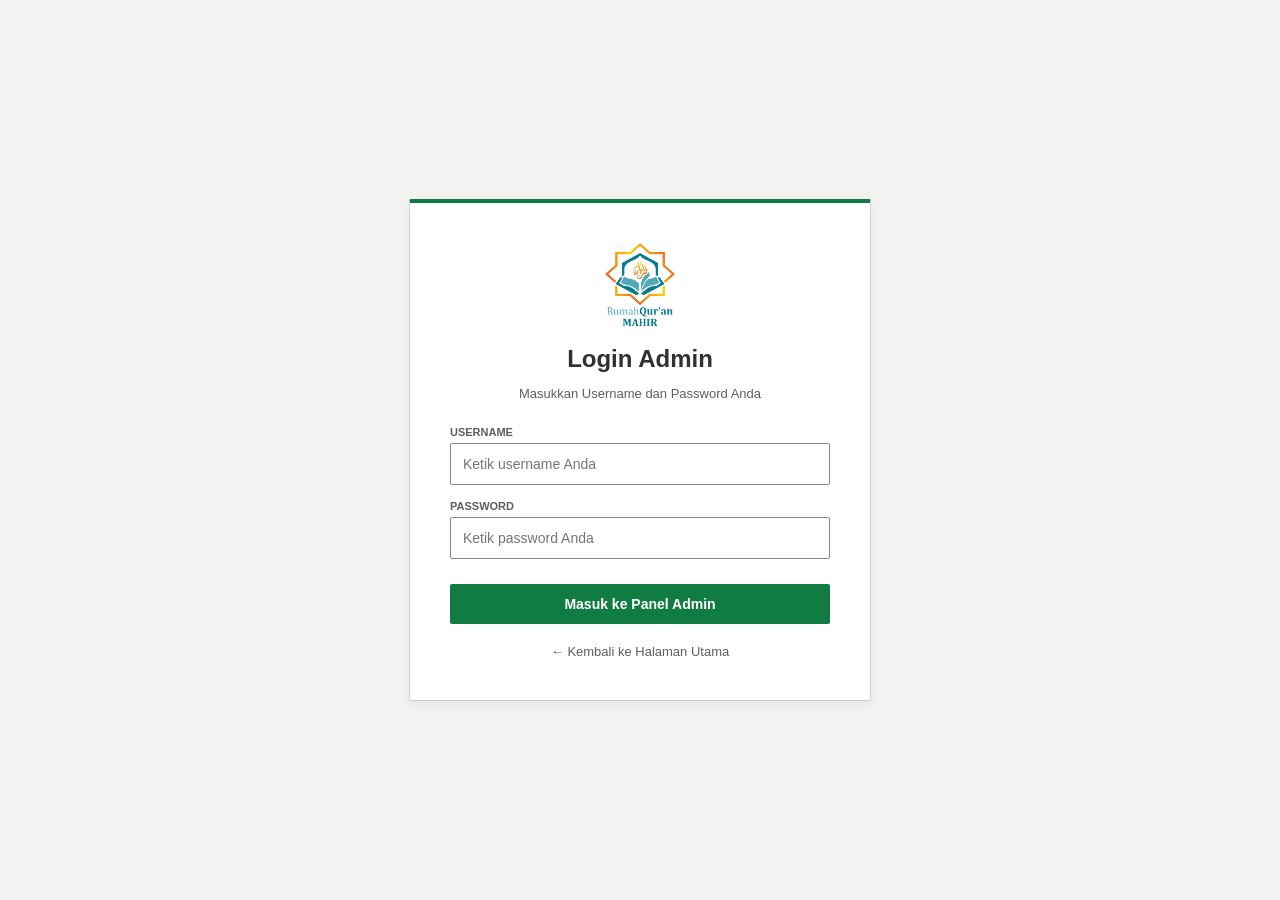
<file: admin/lokasi.html>
<!DOCTYPE html>
<html lang="id">
<head>
    <meta charset="UTF-8">
    <meta name="viewport" content="width=device-width, initial-scale=1.0">
    <title>Kelola Lokasi - Admin RQM</title>
    <link rel="stylesheet" href="../css/style.css">
</head>
<body class="admin-body">
    <div class="admin-layout">
        <aside class="sidebar">
            <div class="sidebar-header">
                <img src="../assets/logo.png" alt="Logo" class="sidebar-logo">
            </div>
            <nav class="sidebar-nav">
                <a href="index.html" class="nav-item">Dashboard</a>
                <a href="santri.html" class="nav-item">Data Santri</a>
                <a href="pembayaran.html" class="nav-item">Input Pembayaran</a>
                <a href="tunggakan.html" class="nav-item">Tunggakan SPP</a>
                <a href="keuangan.html" class="nav-item">Pemasukan & Pengeluaran</a>
                <a href="laporan.html" class="nav-item">Laporan & Cetak</a>
                <a href="data_admin.html" class="nav-item">Data Admin</a>
                <a href="lokasi.html" class="nav-item active">Kelola Lokasi</a>
            </nav>
            <div class="sidebar-footer"><a href="../index.html" class="nav-item text-danger">Keluar</a></div>
        </aside>

        <main class="main-content">
            <header class="topbar">
                <h1 class="page-title">Kelola Lokasi RQM</h1>
                <div class="user-info">Selamat bekerja, <strong>Admin</strong></div>
            </header>

            <div class="content-wrapper" style="padding: 20px;">
                <!-- Form Tambah Lokasi (Dibuat full width) -->
                <div style="background: #fff; padding: 20px; border-top: 4px solid #107c41; border-radius: 2px; border: 1px solid #d2d2d2; margin-bottom: 20px; width: 100%; box-sizing: border-box;">
                    <h3 style="margin-top: 0; margin-bottom: 15px; font-size: 16px; color: #323130;">Tambah Lokasi Baru</h3>
                    <div id="pesanLokasi" style="display: none; padding: 10px; margin-bottom: 15px; border-radius: 2px; font-size: 13px;"></div>
                    <form id="formTambahLokasi">
                        <div style="margin-bottom: 15px;">
                            <label style="display: block; margin-bottom: 5px; font-size: 13px; font-weight: 600;">Nama Lokasi</label>
                            <input type="text" id="namaLokasi" placeholder="Contoh: RQM 4" required class="form-control" style="width: 100%; padding: 8px; border: 1px solid #d2d2d2; border-radius: 2px; box-sizing: border-box;">
                        </div>
                        <button type="submit" id="btnSimpanLokasi" class="btn-primary" style="background-color: #107c41; color: white; border: none; padding: 8px 15px; cursor: pointer; border-radius: 2px; font-weight: 600;">Simpan Lokasi</button>
                    </form>
                </div>

                <!-- Tabel Daftar Lokasi (Dibuat full width) -->
                <div style="background: #fff; padding: 20px; border-top: 4px solid #323130; border-radius: 2px; border: 1px solid #d2d2d2; width: 100%; box-sizing: border-box;">
                    <h3 style="margin-top: 0; margin-bottom: 15px; font-size: 16px; color: #323130;">Daftar Cabang / Lokasi RQM</h3>
                    <table style="width: 100%; border-collapse: collapse;">
                        <thead>
                            <tr>
                                <th style="border: 1px solid #d2d2d2; background-color: #f3f2f1; padding: 10px; font-size: 13px; width: 60px; text-align: center;">No</th>
                                <th style="border: 1px solid #d2d2d2; background-color: #f3f2f1; padding: 10px; font-size: 13px; text-align: left;">Nama Lokasi</th>
                                <th style="border: 1px solid #d2d2d2; background-color: #f3f2f1; padding: 10px; font-size: 13px; width: 100px; text-align: center;">Aksi</th>
                            </tr>
                        </thead>
                        <tbody id="tabelDataLokasi">
                            <tr><td colspan="3" style="text-align: center; padding: 15px; border: 1px solid #d2d2d2;">Memuat data lokasi...</td></tr>
                        </tbody>
                    </table>
                </div>
            </div>
        </main>
    </div>
    <script src="../js/config.js"></script>
    <script src="../js/script.js"></script>
</body>
</html>
</file>
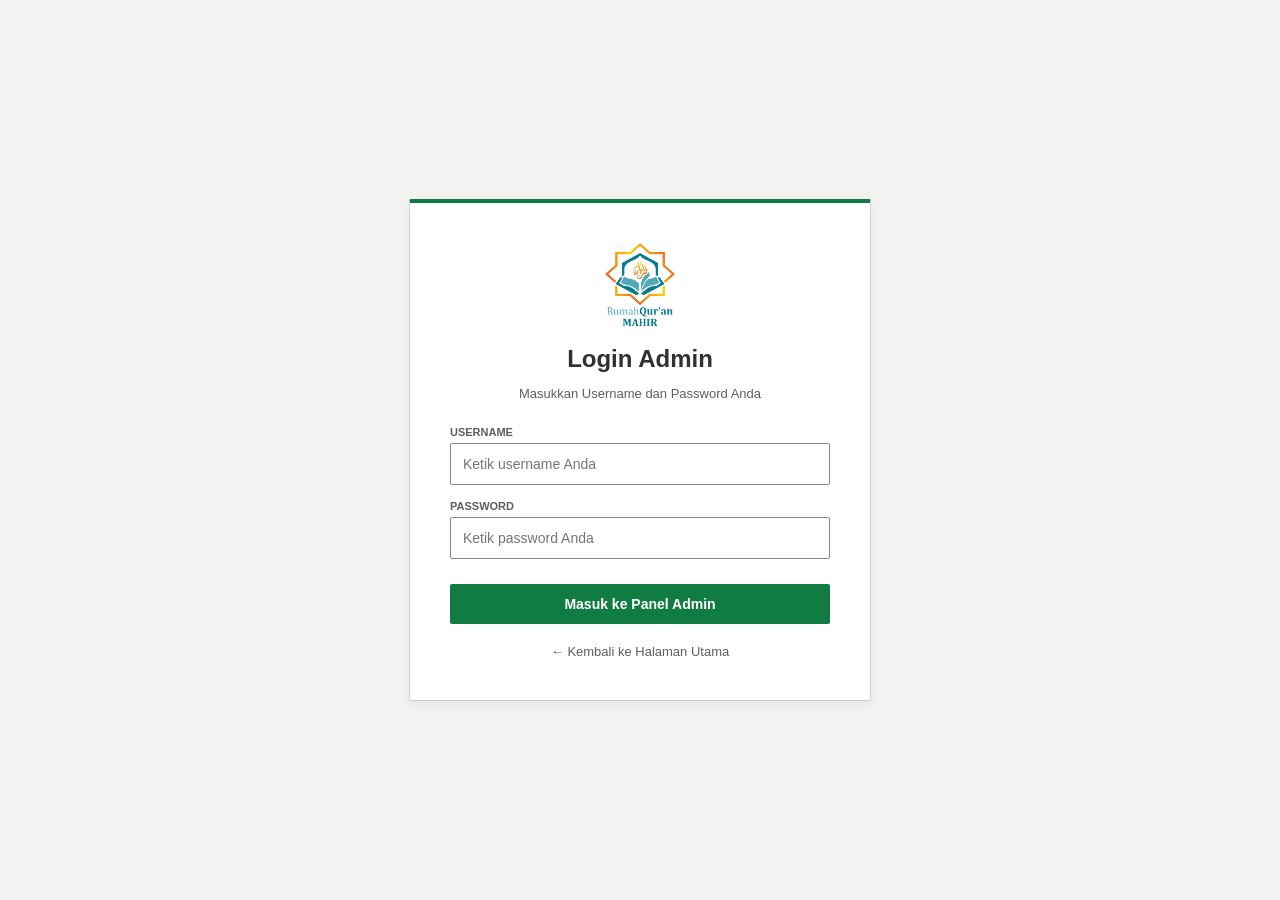
<file: admin/pembayaran.html>
<!DOCTYPE html>
<html lang="id">
<head>
    <meta charset="UTF-8">
    <meta name="viewport" content="width=device-width, initial-scale=1.0">
    <title>Input Pembayaran - SPP RQM</title>
    <link href="https://fonts.googleapis.com/css2?family=Nunito:wght@400;600;700;800&display=swap" rel="stylesheet">
    <link rel="stylesheet" href="../css/style.css">
</head>
<body class="admin-body">
    <div class="admin-layout">
        <!-- Sidebar Menu -->
        <aside class="sidebar">
            <div class="sidebar-header">
                <img src="..\assets\logo.png" alt="Logo" class="sidebar-logo">
            </div>
            <nav class="sidebar-nav">
                <a href="index.html" class="nav-item">Dashboard</a>
                <a href="santri.html" class="nav-item">Data Santri</a>
                <a href="pembayaran.html" class="nav-item active">Input Pembayaran</a>
                <a href="tunggakan.html" class="nav-item">Tunggakan SPP</a>
                <a href="keuangan.html" class="nav-item">Pemasukan & Pengeluaran</a>
                <a href="laporan.html" class="nav-item">Laporan & Cetak</a>
                <a href="data_admin.html" class="nav-item">Data Admin</a>
                <a href="lokasi.html" class="nav-item">Kelola Lokasi</a>
            </nav>
            <div class="sidebar-footer">
                <a href="../index.html" class="nav-item text-danger">Keluar</a>
            </div>
        </aside>

        <!-- Main Content Area -->
        <main class="main-content">
            <header class="topbar">
                <h2 class="page-title">Catat Pembayaran SPP</h2>
                <div class="user-info">Selamat bekerja, <strong>Muzanni</strong></div>
            </header>

            <div class="content-wrapper" style="width: 100%; box-sizing: border-box;">
                <div class="card" style="width: 100%; max-width: 100%; box-sizing: border-box; border: 1px solid #d2d2d2; border-top: 4px solid #107c41; border-radius: 2px; padding: 30px; background-color: #fff; box-shadow: none; margin-bottom: 20px; display: block;">
                    <h3 style="margin-bottom: 25px; font-size: 18px; font-weight: 600; color: #323130; border-bottom: 1px solid #edebe9; padding-bottom: 10px; text-align: left;">Form Pembayaran Bulanan</h3>
                    
                    <form id="formTambahPembayaran" style="display: block; width: 100%;">
                        
                        <!-- Input Pencarian Santri (Live Search) -->
                        <div style="margin-bottom: 15px; display: block; width: 100%; text-align: left;">
                            <label for="cariSantri" style="font-size: 12px; font-weight: 600; color: #605e5c; text-transform: uppercase; letter-spacing: 0.5px; margin-bottom: 8px; display: block;">Cari Santri</label>
                            <input type="text" id="cariSantri" placeholder="Ketik nama atau No. Registrasi untuk mencari..." style="width: 100%; max-width: 100%; border: 1px solid #8a8886; border-radius: 2px; padding: 10px 12px; font-size: 14px; box-sizing: border-box; outline: none; display: block;">
                        </div>

                        <!-- Dropdown Hasil Pencarian -->
                        <div style="margin-bottom: 15px; display: block; width: 100%; text-align: left;">
                            <label for="regBayar" style="font-size: 12px; font-weight: 600; color: #605e5c; text-transform: uppercase; letter-spacing: 0.5px; margin-bottom: 8px; display: block;">Pilih Santri (Hasil Pencarian)</label>
                            <select id="regBayar" style="width: 100%; max-width: 100%; border: 1px solid #8a8886; border-radius: 2px; padding: 10px 12px; font-size: 14px; box-sizing: border-box; outline: none; display: block; background-color: #fff;" required>
                                <option value="" disabled selected>Memuat data santri...</option>
                            </select>
                        </div>

                        <div style="margin-bottom: 15px; display: block; width: 100%; text-align: left;">
                            <label for="tglBayar" style="font-size: 12px; font-weight: 600; color: #605e5c; text-transform: uppercase; letter-spacing: 0.5px; margin-bottom: 8px; display: block;">Tanggal Pembayaran</label>
                            <input type="date" id="tglBayar" style="width: 100%; max-width: 100%; border: 1px solid #8a8886; border-radius: 2px; padding: 10px 12px; font-size: 14px; box-sizing: border-box; outline: none; display: block; font-family: inherit;" required>
                        </div>

                        <div style="margin-bottom: 15px; display: block; width: 100%; text-align: left;">
                            <label for="tahunAjaranBayar" style="font-size: 12px; font-weight: 600; color: #605e5c; text-transform: uppercase; letter-spacing: 0.5px; margin-bottom: 8px; display: block;">Tahun Ajaran</label>
                            <input type="text" id="tahunAjaranBayar" placeholder="Contoh: 2026/2027" style="width: 100%; max-width: 100%; border: 1px solid #8a8886; border-radius: 2px; padding: 10px 12px; font-size: 14px; box-sizing: border-box; outline: none; display: block;" required>
                        </div>

                        <div style="margin-bottom: 15px; display: block; width: 100%; text-align: left;">
                            <label style="display: block; margin-bottom: 5px; font-size: 14px; font-weight: 600; color: #605e5c;">BULAN PEMBAYARAN</label>
<div id="containerBulanPembayaran" style="display: grid; grid-template-columns: repeat(4, 1fr); gap: 10px; border: 1px solid #d2d2d2; padding: 15px; border-radius: 2px; background-color: #fff;">
    <label style="cursor: pointer;"><input type="checkbox" name="bulanSPP" value="Januari"> Januari</label>
    <label style="cursor: pointer;"><input type="checkbox" name="bulanSPP" value="Februari"> Februari</label>
    <label style="cursor: pointer;"><input type="checkbox" name="bulanSPP" value="Maret"> Maret</label>
    <label style="cursor: pointer;"><input type="checkbox" name="bulanSPP" value="April"> April</label>
    <label style="cursor: pointer;"><input type="checkbox" name="bulanSPP" value="Mei"> Mei</label>
    <label style="cursor: pointer;"><input type="checkbox" name="bulanSPP" value="Juni"> Juni</label>
    <label style="cursor: pointer;"><input type="checkbox" name="bulanSPP" value="Juli"> Juli</label>
    <label style="cursor: pointer;"><input type="checkbox" name="bulanSPP" value="Agustus"> Agustus</label>
    <label style="cursor: pointer;"><input type="checkbox" name="bulanSPP" value="September"> September</label>
    <label style="cursor: pointer;"><input type="checkbox" name="bulanSPP" value="Oktober"> Oktober</label>
    <label style="cursor: pointer;"><input type="checkbox" name="bulanSPP" value="November"> November</label>
    <label style="cursor: pointer;"><input type="checkbox" name="bulanSPP" value="Desember"> Desember</label>
</div>

                        <div style="margin-bottom: 25px; display: block; width: 100%; text-align: left;">
                            <label for="nominalBayar" style="font-size: 12px; font-weight: 600; color: #605e5c; text-transform: uppercase; letter-spacing: 0.5px; margin-bottom: 8px; display: block;">Nominal Pembayaran (Rp)</label>
                            <input type="number" id="nominalBayar" placeholder="Contoh: 1200000" style="width: 100%; max-width: 100%; border: 1px solid #8a8886; border-radius: 2px; padding: 10px 12px; font-size: 14px; box-sizing: border-box; outline: none; display: block;" required>
                        </div>
                        
                        <div style="text-align: left;">
                            <button type="submit" id="btnSimpanBayar" style="background-color: #107c41; border: none; border-radius: 2px; color: white; padding: 10px 30px; font-size: 14px; font-weight: 600; cursor: pointer; display: inline-block;">Simpan Pembayaran</button>
                        </div>
                    </form>

                    <div id="pesanBayar" style="margin-top: 20px; display: none; padding: 12px; border-radius: 2px; font-size: 14px; border: 1px solid transparent; text-align: left;"></div>
                </div>
            </div>
        </main>
    </div>

    <script src="../js/config.js"></script>
    <script src="../js/script.js"></script>
</body>
</html>
</file>
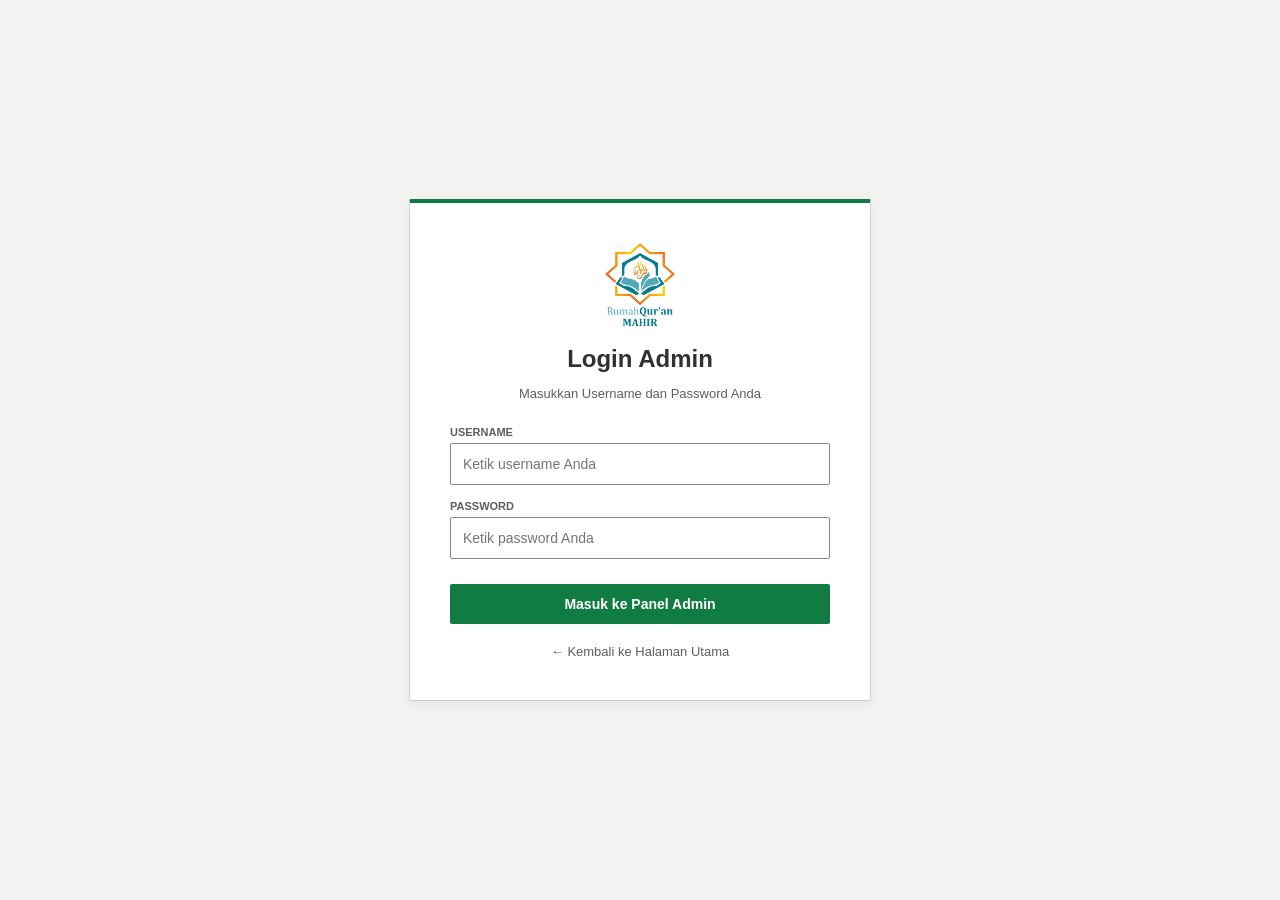
<file: admin/santri.html>
<!DOCTYPE html>
<html lang="id">
<head>
    <meta charset="UTF-8">
    <meta name="viewport" content="width=device-width, initial-scale=1.0">
    <title>Data Santri - SPP RQM</title>
    <link href="https://fonts.googleapis.com/css2?family=Nunito:wght@400;600;700;800&display=swap" rel="stylesheet">
    <!-- Memanggil CSS utama -->
   <link rel="stylesheet" href="../css/style.css">
</head>
<body class="admin-body">
    <div class="admin-layout">
        <!-- Sidebar Menu -->
        <aside class="sidebar">
            <div class="sidebar-header">
                <img src="..\assets\logo.png" alt="Logo" class="sidebar-logo">
            </div>
            <nav class="sidebar-nav">
                <a href="index.html" class="nav-item">Dashboard</a>
                <a href="santri.html" class="nav-item active">Data Santri</a>
                <a href="pembayaran.html" class="nav-item">Input Pembayaran</a>
                <a href="tunggakan.html" class="nav-item">Tunggakan SPP</a>
                <a href="keuangan.html" class="nav-item">Pemasukan & Pengeluaran</a>
                <a href="laporan.html" class="nav-item">Laporan & Cetak</a>
                <a href="data_admin.html" class="nav-item">Data Admin</a>
                <a href="lokasi.html" class="nav-item">Kelola Lokasi</a>
            </nav>
            <div class="sidebar-footer">
                <a href="../index.html" class="nav-item text-danger">Keluar</a>
            </div>
        </aside>

        <!-- Main Content Area -->
        <main class="main-content">
            <header class="topbar">
                <h2 class="page-title">Kelola Data Santri</h2>
                <div class="user-info">Selamat bekerja, <strong>Muzanni</strong></div>
            </header>

            <div class="content-wrapper" style="width: 100%; box-sizing: border-box;">
                <div class="card" style="width: 100%; max-width: 100%; box-sizing: border-box; border: 1px solid #d2d2d2; border-top: 4px solid #107c41; border-radius: 2px; padding: 30px; background-color: #fff; box-shadow: none; margin-bottom: 20px; display: block;">
                    <h3 style="margin-bottom: 25px; font-size: 18px; font-weight: 600; color: #323130; border-bottom: 1px solid #edebe9; padding-bottom: 10px; text-align: left;">Form Tambah Santri Baru</h3>
                    
                    <!-- Class 'form-container' sengaja dihapus agar tidak bentrok dengan style bawaan -->
                    <form id="formTambahSantri" style="display: block; width: 100%;">
                        
                        <div style="margin-bottom: 15px; display: block; width: 100%; text-align: left;">
                            <label for="regSantri" style="font-size: 12px; font-weight: 600; color: #605e5c; text-transform: uppercase; letter-spacing: 0.5px; margin-bottom: 8px; display: block;">Nomor Registrasi</label>
                            <input type="text" id="regSantri" placeholder="Contoh: RQM001" style="width: 100%; max-width: 100%; border: 1px solid #8a8886; border-radius: 2px; padding: 10px 12px; font-size: 14px; box-sizing: border-box; outline: none; display: block;" required>
                        </div>
                        
                        <div style="margin-bottom: 15px; display: block; width: 100%; text-align: left;">
                            <label for="namaSantri" style="font-size: 12px; font-weight: 600; color: #605e5c; text-transform: uppercase; letter-spacing: 0.5px; margin-bottom: 8px; display: block;">Nama Santri</label>
                            <input type="text" id="namaSantri" placeholder="Masukkan nama lengkap santri" style="width: 100%; max-width: 100%; border: 1px solid #8a8886; border-radius: 2px; padding: 10px 12px; font-size: 14px; box-sizing: border-box; outline: none; display: block;" required>
                        </div>
                        
                        <div style="margin-bottom: 15px; display: block; width: 100%; text-align: left;">
                            <label for="lokasiRQM" style="font-size: 12px; font-weight: 600; color: #605e5c; text-transform: uppercase; letter-spacing: 0.5px; margin-bottom: 8px; display: block;">Lokasi RQM</label>
                            <select id="lokasiRQM" style="width: 100%; max-width: 100%; border: 1px solid #8a8886; border-radius: 2px; padding: 10px 12px; font-size: 14px; box-sizing: border-box; outline: none; display: block; background-color: #fff;" required>
                                <option value="" disabled selected>-- Pilih Lokasi --</option>
                                <option value="RQM 1">RQM 1</option>
                                <option value="RQM 2">RQM 2</option>
                                <option value="RQM 3">RQM 3</option>
                            </select>
                        </div>
                        
                        <div style="margin-bottom: 15px; display: block; width: 100%; text-align: left;">
                            <label for="tahunAjaran" style="font-size: 12px; font-weight: 600; color: #605e5c; text-transform: uppercase; letter-spacing: 0.5px; margin-bottom: 8px; display: block;">Tahun Ajaran</label>
                            <input type="text" id="tahunAjaran" placeholder="Contoh: 2026/2027" style="width: 100%; max-width: 100%; border: 1px solid #8a8886; border-radius: 2px; padding: 10px 12px; font-size: 14px; box-sizing: border-box; outline: none; display: block;" required>
                        </div>
                        
                        <div style="margin-bottom: 25px; display: block; width: 100%; text-align: left;">
                            <label for="nominalSPP" style="font-size: 12px; font-weight: 600; color: #605e5c; text-transform: uppercase; letter-spacing: 0.5px; margin-bottom: 8px; display: block;">Nominal SPP (Rp)</label>
                            <input type="number" id="nominalSPP" placeholder="Contoh: 1200000" style="width: 100%; max-width: 100%; border: 1px solid #8a8886; border-radius: 2px; padding: 10px 12px; font-size: 14px; box-sizing: border-box; outline: none; display: block;" required>
                        </div>

                        <div>
                            <label style="margin-bottom: 8px;">Mulai Masuk Bulan</label>
                            <select id="bulanMasukSantri" class="form-control" required>
                                <option value="Juli" selected>Juli</option>
                                <option value="Agustus">Agustus</option>
                                <option value="September">September</option>
                                <option value="Oktober">Oktober</option>
                                <option value="November">November</option>
                                <option value="Desember">Desember</option>
                                <option value="Januari">Januari</option>
                                <option value="Februari">Februari</option>
                                <option value="Maret">Maret</option>
                                <option value="April">April</option>
                                <option value="Mei">Mei</option>
                                <option value="Juni">Juni</option>
                            </select>
                        </div>

                        <div style="flex: 1; min-width: 250px;">
    <label style="font-size: 12px; font-weight: 600; color: #605e5c; margin-bottom: 8px; margin-top: 10px; display: block;">NOMOR WHATSAPP (WALI/SANTRI) AWALI DENGAN TANDA '</label>
    <input type="text" id="waSantri" placeholder="Contoh: '08123456789" class="form-control" style="width: 100%;">
</div>
                        
                        <div style="text-align: left;">
                            <button type="submit" id="btnSimpanSantri" style="background-color: #107c41; border: none; border-radius: 2px; color: white; padding: 10px 30px; font-size: 14px; font-weight: 600; margin-top: 12px; margin-bottom: 12px; cursor: pointer; display: inline-block;">Simpan Data Santri</button>
                        </div>
                    </form>

                    <div style="background: #fff; padding: 20px; border-top: 4px solid #107c41; border-radius: 2px; border: 1px solid #d2d2d2;">
                    <!-- Bagian Judul dan Tombol Cetak -->
                    <!-- Header Tabel & Filter -->
                    <div style="display: flex; justify-content: space-between; align-items: center; margin-bottom: 15px; flex-wrap: wrap; gap: 10px;">
                        <h3 style="margin: 0; font-size: 16px; color: #323130;">Daftar Santri Terdaftar</h3>
                        
                        <div style="display: flex; gap: 10px; align-items: center;">
                            <label for="filterStatusSantri" style="font-size: 13px; font-weight: 600; color: #323130;">Status:</label>
                            <select id="filterStatusSantri" class="form-control" style="padding: 6px 12px; font-size: 13px;">
                                <option value="Semua">Semua Status</option>
                                <option value="Aktif">Aktif</option>
                                <option value="Tidak Aktif">Tidak Aktif</option>
                            </select>
                            <button id="btnCetakSantri" class="btn-primary" style="background-color: #107c41; display: none; padding: 6px 12px; font-size: 13px;">Cetak</button>
                        </div>
                    </div>

                    <table style="width: 100%; border-collapse: collapse;">
                        <thead>
                            <tr>
                                <th style="border: 1px solid #d2d2d2; background-color: #f3f2f1; padding: 12px; font-weight: 600; color: #323130;">NO. REG</th>
                                <th style="border: 1px solid #d2d2d2; background-color: #f3f2f1; padding: 12px; font-weight: 600; color: #323130;">NAMA SANTRI</th>
                                <th style="border: 1px solid #d2d2d2; background-color: #f3f2f1; padding: 12px; font-weight: 600; color: #323130;">LOKASI</th>
                                <th style="border: 1px solid #d2d2d2; background-color: #f3f2f1; padding: 12px; font-weight: 600; color: #323130;">NOMINAL SPP</th>
                                <th style="border: 1px solid #d2d2d2; background-color: #f3f2f1; padding: 12px; font-weight: 600; color: #323130;">WHATSAPP</th>
                                <th style="border: 1px solid #d2d2d2; background-color: #f3f2f1; padding: 12px; font-weight: 600; color: #323130; text-align: center;">AKSI</th>
                            </tr>
                        </thead>
                        <tbody id="tabelDataSantri">
                            <tr><td colspan="6" style="padding: 25px; text-align: center; border: 1px solid #d2d2d2;">Memuat data...</td></tr>
                        </tbody>
                    </table>

                    <!-- Tombol Paginasi -->
                    <div id="paginationSantri" style="display: flex; justify-content: center; gap: 5px; margin-top: 20px;"></div>

                    <div id="pesanSantri" style="margin-top: 20px; display: none; padding: 12px; border-radius: 2px; font-size: 14px; border: 1px solid transparent; text-align: left;"></div>
                </div>
            </div>
        </main>
    </div>

    <!-- Modal Edit Santri -->
<div id="modalEditSantri" style="display: none; position: fixed; top: 0; left: 0; width: 100%; height: 100%; background: rgba(0,0,0,0.5); z-index: 9999; justify-content: center; align-items: center;">
    <div style="background: #fff; padding: 20px; width: 400px; border-radius: 4px; font-family: sans-serif;">
        <h3 style="margin-top: 0;">Edit Data Santri</h3>
        <form id="formEditSantri">
            <input type="hidden" id="editRegSantri">
            <div style="margin-bottom: 10px;">
                <label>Nama Santri</label>
                <input type="text" id="editNamaSantri" style="width: 100%; padding: 6px; box-sizing: border-box;" required>
            </div>
            <div style="margin-bottom: 10px;">
                <label>Lokasi RQM</label>
                <select id="editLokasiRQM" style="width: 100%; padding: 6px; box-sizing: border-box;" required></select>
            </div>
            <div style="margin-bottom: 10px;">
                <label>Nominal SPP</label>
                <input type="number" id="editNominalSPP" style="width: 100%; padding: 6px; box-sizing: border-box;" required>
            </div>
            <div style="margin-bottom: 15px;">
                <label>WhatsApp</label>
                <input type="text" id="editWaSantri" style="width: 100%; padding: 6px; box-sizing: border-box;">
            </div>
            <div style="display: flex; justify-content: flex-end; gap: 10px;">
                <button type="button" onclick="document.getElementById('modalEditSantri').style.display='none'" style="padding: 6px 12px; cursor: pointer;">Batal</button>
                <button type="submit" id="btnSimpanEdit" style="background: #107c41; color: #fff; border: none; padding: 6px 12px; cursor: pointer;">Simpan Perubahan</button>
            </div>
        </form>
    </div>
</div>

    <!-- Script Utama -->
    <script src="../js/config.js"></script>
    <script src="../js/script.js"></script>
</body>
</html>
</file>
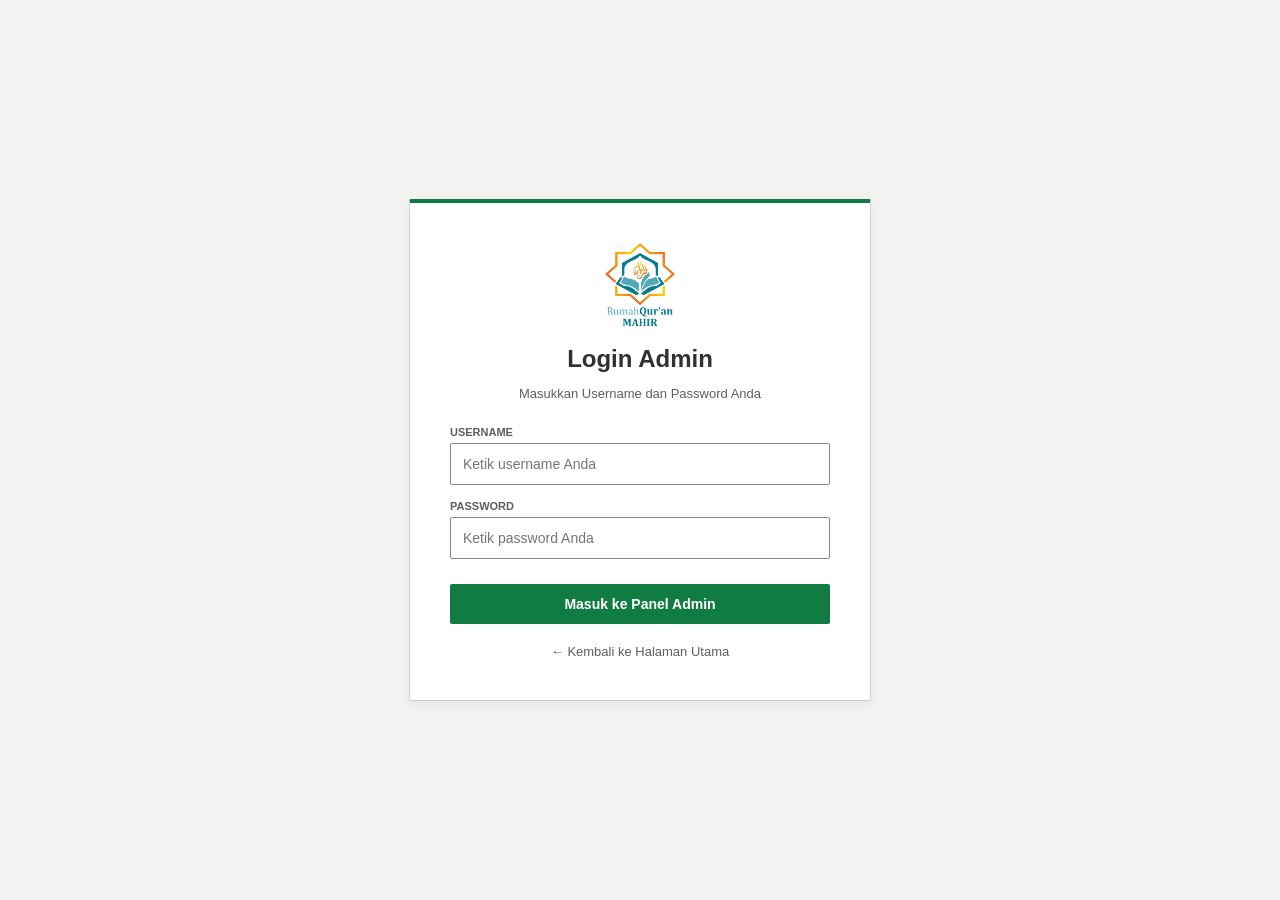
<file: admin/tunggakan.html>
<!DOCTYPE html>
<html lang="id">
<head>
    <meta charset="UTF-8">
    <meta name="viewport" content="width=device-width, initial-scale=1.0">
    <title>Tunggakan SPP - Admin RQM</title>
    <link rel="stylesheet" href="../css/style.css">
</head>
<body class="admin-body">
    <div class="admin-layout">
        <aside class="sidebar">
             <div class="sidebar-header">
                <img src="..\assets\logo.png" alt="Logo" class="sidebar-logo">
            </div>
            <nav class="sidebar-nav">
                <a href="index.html" class="nav-item">Dashboard</a>
                <a href="santri.html" class="nav-item">Data Santri</a>
                <a href="pembayaran.html" class="nav-item">Input Pembayaran</a>
                <a href="tunggakan.html" class="nav-item active">Tunggakan SPP</a>
                <a href="keuangan.html" class="nav-item">Pemasukan & Pengeluaran</a>
                <a href="laporan.html" class="nav-item">Laporan & Cetak</a>
                <a href="data_admin.html" class="nav-item">Data Admin</a>
                <a href="lokasi.html" class="nav-item">Kelola Lokasi</a>
            </nav>
            <div class="sidebar-footer"><a href="../index.html" class="nav-item text-danger">Keluar</a></div>
        </aside>
        
        <main class="main-content">
            <header class="topbar">
                <h1 class="page-title">Laporan Tunggakan SPP</h1>
                <div class="user-info">Selamat bekerja, <strong>Admin</strong></div>
            </header>

            <div class="content-wrapper" style="padding: 20px;">
                <div style="background: #fff; padding: 20px; border-top: 4px solid #c00000; border-radius: 2px; border: 1px solid #d2d2d2;">
                    <div style="display: flex; gap: 15px; margin-bottom: 20px; align-items: flex-end;">
                        <div>
                            <label>Lokasi</label>
                            <select id="filterLokasiTunggakan" class="form-control">
                                <option value="Semua">Semua Lokasi</option>
                            </select>
                        </div>
                        <div>
                            <label>Tahun Ajaran</label>
                            <select id="filterTahunTunggakan" class="form-control">
                            </select>
                        </div>
                        <!-- Dropdown Bulan sudah resmi DIBUANG dari sini -->
                        <button id="btnCekTunggakan" class="btn-primary" style="background-color: #c00000;">Cek Tunggakan</button>
                        <button id="btnCetakTunggakan" class="btn-primary" style="background-color: #107c41; display: none;">Cetak PDF</button>
                    </div>

                    <table style="width: 100%; border-collapse: collapse;">
                        <thead>
                            <tr>
                                <th style="border: 1px solid #d2d2d2; background-color: #f3f2f1; padding: 12px; font-weight: 600; color: #323130;">No. Reg</th>
                                <th style="border: 1px solid #d2d2d2; background-color: #f3f2f1; padding: 12px; font-weight: 600; color: #323130;">Nama Santri</th>
                                <th style="border: 1px solid #d2d2d2; background-color: #f3f2f1; padding: 12px; font-weight: 600; color: #323130;">Lokasi</th>
                                <th style="border: 1px solid #d2d2d2; background-color: #f3f2f1; padding: 12px; font-weight: 600; color: #323130;">Rincian Bulan</th>
                                <th style="border: 1px solid #d2d2d2; background-color: #f3f2f1; padding: 12px; font-weight: 600; color: #323130;">Total Tunggakan</th>
                                <th style="border: 1px solid #d2d2d2; background-color: #f3f2f1; padding: 12px; font-weight: 600; color: #323130;">Aksi</th>
                            </tr>
                        </thead>
                        <tbody id="tabelTunggakan">
                            <tr>
                                <td colspan="6" style="border: 1px solid #d2d2d2; padding: 25px; text-align: center; color: #605e5c;">Pilih Lokasi dan Tahun Ajaran, kemudian klik Cek Tunggakan.</td>
                            </tr>
                        </tbody>
                        <tfoot id="rekapTunggakan" style="display: none;">
                            <tr>
                                <th colspan="4" style="text-align: right; padding: 15px; border: 1px solid #d2d2d2; background-color: #f3f2f1; color: #323130; font-weight: 700; text-transform: uppercase;">
                                    TOTAL MENUNGGAK: <span id="jmlSantriNunggak" style="color: #c00000; margin-right: 25px; font-size: 16px;">0 SANTRI</span> 
                                    ESTIMASI TOTAL NOMINAL:
                                </th>
                                <th colspan="2" id="totalNominalNunggak" style="text-align: left; padding: 15px; border: 1px solid #d2d2d2; background-color: #fff4ce; color: #c00000; font-weight: 700; font-size: 16px;">RP 0</th>
                            </tr>
                        </tfoot>
                    </table>

                    </table>
                </div>
            </div>
        </main>
    </div>
    <script src="../js/config.js"></script>
    <script src="../js/script.js"></script>
</body>
</html>
</file>
<file: css/style.css>
/* css/style.css */
* {
    margin: 0;
    padding: 0;
    box-sizing: border-box;
    font-family: 'Segoe UI', Tahoma, Geneva, Verdana, sans-serif;
}

body {
    /* Background diubah ke biru menyesuaikan dengan contoh referensi UI */
    background-color: #4b7bec;
    color: #333;
}

.container {
    max-width: 1200px;
    margin: 0 auto;
    padding: 20px;
}

.portal-container {
    display: flex;
    justify-content: center;
    align-items: center;
    min-height: 100vh; /* Diubah ke min-height agar responsif di HP */
}

/* --- Layout Split (Dua Kolom) --- */
.card {
    background: #fff;
    border-radius: 8px; /* Dibuat sedikit membulat di sudut luar agar harmonis */
    box-shadow: 0 10px 25px rgba(0,0,0,0.15);
    width: 100%;
    max-width: 850px; /* Diperlebar untuk menampung dua sisi */
    display: flex; /* Menggunakan flexbox untuk membagi sisi kiri dan kanan */
    overflow: hidden; /* Agar sudut gambar terpotong rapi mengikuti border-radius */
}

/* Bagian Kiri (Foto) */
.card-image {
    flex: 1; /* Mengambil proporsi 50% ruang */
    background-color: #f8f9fa;
    display: flex;
}

.card-image img {
    width: 100%;
    height: 100%;
    object-fit: cover; /* Memastikan foto penuh menutupi bingkai tanpa gepeng */
}

/* Bagian Kanan (Konten Portal) */
.card-content {
    flex: 1; /* Mengambil proporsi 50% ruang sisanya */
    padding: 40px 50px;
    display: flex;
    flex-direction: column;
    justify-content: center;
}

.text-center {
    text-align: center;
}

/* --- Styling Logo (TETAP) --- */
.logo-container {
    margin-bottom: 15px;
}

.logo {
    width: 75px;
    height: 75px;
    object-fit: cover;
    border-radius: 4px;
    border: 1px solid #dee2e6;
    padding: 5px;
    background: #f8f9fa;
}

/* --- Styling Teks (TETAP) --- */
.card h1 {
    color: #212529;
    font-size: 24px;
    margin-bottom: 5px;
    letter-spacing: -0.5px;
}

.card p.subtitle {
    color: #6c757d;
    font-size: 14px;
    margin-bottom: 25px;
    border-bottom: 1px solid #e9ecef;
    padding-bottom: 20px;
}

/* --- Styling Tombol ala POS/Kasir (TETAP) --- */
.portal-buttons {
    display: flex;
    flex-direction: column;
    gap: 12px;
    margin-bottom: 20px;
}

.btn {
    display: block;
    padding: 12px 20px;
    text-decoration: none;
    border-radius: 3px;
    font-weight: 600;
    font-size: 15px;
    text-align: center;
    transition: all 0.2s ease-in-out;
    border: 1px solid transparent;
}

.btn-primary {
    background-color: #0056b3;
    color: white;
}

.btn-primary:hover {
    background-color: #004494;
    border-color: #00387a;
}

.btn-secondary {
    background-color: #f8f9fa;
    color: #495057;
    border-color: #ced4da;
}

.btn-secondary:hover {
    background-color: #e2e6ea;
    border-color: #dae0e5;
}

/* --- Styling Footer (TETAP) --- */
.card-footer {
    margin-top: 10px;
    padding-top: 15px;
    border-top: 1px dashed #dee2e6;
}

.card-footer p {
    color: #adb5bd;
    font-size: 12px;
    margin: 0;
}

/* --- Media Query untuk Tampilan HP (Responsive) --- */
@media (max-width: 768px) {
    .card {
        flex-direction: column; /* Mengubah susunan menjadi atas-bawah */
        max-width: 400px; /* Menyesuaikan lebar untuk HP */
    }

    .card-image {
        height: 220px; /* Menentukan tinggi fix untuk gambar di versi HP */
        flex: none;
    }

    .card-content {
        padding: 35px 30px; /* Sedikit mengurangi padding di versi HP */
    }
}

/* --- Tambahan Styling untuk Form Input --- */
.form-container {
    margin-top: 10px;
}

.form-group {
    margin-bottom: 15px;
    text-align: left;
}

.form-group label {
    display: block;
    margin-bottom: 6px;
    font-weight: 600;
    color: #495057;
    font-size: 13px;
    text-transform: uppercase;
    letter-spacing: 0.5px;
}

.form-control {
    width: 100%;
    padding: 12px 15px;
    font-size: 15px;
    border: 1px solid #ced4da;
    border-radius: 3px; /* Sudut tajam konsisten dengan tombol */
    transition: all 0.2s ease-in-out;
    background-color: #f8f9fa;
    color: #212529;
}

.form-control:focus {
    border-color: #0056b3;
    outline: none;
    background-color: #fff;
    box-shadow: inset 3px 0 0 #0056b3; /* Aksen garis biru saat diklik */
}

/* Penyesuaian tombol button agar sama dengan tag <a> */
button.btn {
    cursor: pointer;
    width: 100%;
    border: none;
}

/* --- Tambahan Styling untuk Dashboard Admin --- */
.admin-body {
    background-color: #f4f6f9; /* Warna abu-abu terang khas dashboard */
}

.admin-layout {
    display: flex;
    min-height: 100vh;
}

/* --- Sidebar --- */
.sidebar {
    width: 250px;
    background-color: #343a40; /* Warna gelap ala AdminLTE */
    color: #c2c7d0;
    display: flex;
    flex-direction: column;
    flex-shrink: 0;
}

.sidebar-header {
    padding: 20px;
    display: flex;
    align-items: center;
    gap: 15px;
    border-bottom: 1px solid #4b545c;
}

.sidebar-logo {
    border-radius: 4px;
}

.sidebar-header h2 {
    color: #fff;
    font-size: 18px;
}

.sidebar-nav {
    flex: 1;
    display: flex;
    flex-direction: column;
    padding: 15px 0;
}

.nav-item {
    padding: 12px 20px;
    color: #c2c7d0;
    text-decoration: none;
    font-size: 15px;
    transition: background 0.2s, color 0.2s;
}

.nav-item:hover, .nav-item.active {
    background-color: #494e53;
    color: #fff;
    border-left: 4px solid #0056b3;
}

.sidebar-footer {
    padding: 15px 0;
    border-top: 1px solid #4b545c;
}

.text-danger { color: #dc3545 !important; }
.text-success { color: #28a745 !important; }
.text-primary { color: #0056b3 !important; }

/* --- Main Content --- */
.main-content {
    flex: 1;
    display: flex;
    flex-direction: column;
    overflow-x: hidden;
}

.topbar {
    background-color: #fff;
    padding: 15px 25px;
    display: flex;
    justify-content: space-between;
    align-items: center;
    border-bottom: 1px solid #dee2e6;
    box-shadow: 0 1px 3px rgba(0,0,0,0.05);
}

.page-title {
    font-size: 20px;
    color: #212529;
    font-weight: 600;
}

.user-profile {
    font-size: 14px;
    color: #495057;
}

.content-wrapper {
    padding: 25px;
}

/* --- Dashboard Cards --- */
.filter-bar {
    margin-bottom: 20px;
    background: #fff;
    padding: 15px;
    border-radius: 4px;
    box-shadow: 0 1px 3px rgba(0,0,0,0.05);
    border-left: 4px solid #28a745;
}

.filter-bar label {
    font-weight: 600;
    margin-right: 10px;
    color: #495057;
}

.dashboard-cards {
    display: grid;
    grid-template-columns: repeat(auto-fit, minmax(220px, 1fr));
    gap: 20px;
}

.summary-card {
    background: #fff;
    padding: 20px;
    border-radius: 4px;
    box-shadow: 0 2px 4px rgba(0,0,0,0.05);
    border-top: 3px solid #dee2e6;
}

.summary-card:nth-child(1) { border-top-color: #17a2b8; } /* Cyan */
.summary-card:nth-child(2) { border-top-color: #28a745; } /* Green */
.summary-card:nth-child(3) { border-top-color: #dc3545; } /* Red */
.summary-card:nth-child(4) { border-top-color: #0056b3; } /* Blue */

.card-title {
    font-size: 14px;
    color: #6c757d;
    text-transform: uppercase;
    font-weight: 600;
    margin-bottom: 10px;
}

.card-value {
    font-size: 28px;
    font-weight: bold;
    color: #343a40;
}

/* --- Responsive untuk Admin (Mobile) --- */
@media (max-width: 768px) {
    .admin-layout {
        flex-direction: column;
    }
    
    .sidebar {
        width: 100%;
        height: auto;
    }
    
    .sidebar-nav {
        flex-direction: row;
        flex-wrap: wrap;
        padding: 5px;
    }
    
    .nav-item {
        flex: 1;
        text-align: center;
        padding: 10px;
        font-size: 13px;
        border-left: none;
        border-bottom: 4px solid transparent;
    }

    .nav-item:hover, .nav-item.active {
        border-left: none;
        border-bottom: 4px solid #0056b3;
    }
}

/* =========================================
   TEMA MURNI MICROSOFT EXCEL (CLEAN & FLAT)
========================================= */
/* 1. Background & Font (Segoe UI) */
body.admin-body { 
    background-color: #f3f2f1; 
    font-family: 'Segoe UI', Tahoma, Geneva, Verdana, sans-serif; 
}

/* 2. Sidebar Bersih */
.sidebar { background-color: #ffffff; border-right: 1px solid #d2d2d2; }
.sidebar-header { background-color: #107c41; border-bottom: none; }
.sidebar-header h2 { color: #ffffff; font-weight: 600; font-size: 20px; }

/* 3. Menu Sidebar */
.nav-item { color: #605e5c; border-radius: 0; margin: 2px 0; font-weight: 500; border-left: 4px solid transparent; transition: 0.2s; }
.nav-item.active, .nav-item:hover { 
    background-color: #e6f2eb; 
    color: #107c41; 
    border-left: 4px solid #107c41; 
    font-weight: 600; 
}

/* 4. Topbar */
.topbar { background-color: #ffffff; border-bottom: 1px solid #d2d2d2; box-shadow: none; }
.page-title { color: #107c41; font-weight: 600; font-size: 20px; margin: 0; }
.user-info { font-weight: 400; color: #323130; font-size: 14px; }
.user-info strong { color: #107c41; font-weight: 600; }

/* 5. Kotak Data (Garis tegas, sudut kaku, tanpa bayangan) */
.card, .stat-card {
    border: 1px solid #d2d2d2 !important;
    border-top: 4px solid #107c41 !important;
    border-radius: 2px !important;
    box-shadow: none !important;
    background-color: #ffffff !important;
    padding: 15px !important;
}

/* Warna merah khusus untuk tunggakan/pengeluaran */
.stat-card[style*="c00000"] { border-top: 4px solid #c00000 !important; }

/* 6. Form Input & Tombol (Kotak & Flat) */
.form-control, input, select {
    border-radius: 2px !important;
    border: 1px solid #8a8886 !important;
    padding: 8px 12px !important;
    font-family: 'Segoe UI', Tahoma, Geneva, Verdana, sans-serif;
    font-size: 14px;
    outline: none;
    background-color: #ffffff;
}
.form-control:focus, input:focus, select:focus {
    border-color: #107c41 !important;
}

button[type="submit"], .btn-primary {
    border-radius: 2px !important;
    background-color: #107c41;
    color: white;
    border: none;
    padding: 10px 15px;
    cursor: pointer;
    font-weight: 600;
    font-family: 'Segoe UI', Tahoma, Geneva, Verdana, sans-serif;
}
button[type="submit"]:hover, .btn-primary:hover {
    background-color: #0c5e31;
}

/* 7. Tabel ala Spreadsheet */
table { border-collapse: collapse; width: 100%; border: 1px solid #d2d2d2; }
th { 
    background-color: #f3f2f1; 
    color: #323130; 
    border: 1px solid #d2d2d2; 
    padding: 10px; 
    text-transform: uppercase; 
    font-size: 12px; 
    font-weight: 600;
}
td { 
    border: 1px solid #d2d2d2; 
    padding: 10px; 
    color: #323130; 
    font-size: 13px;
}

/* ==========================================
   RESPONSIF UNTUK LAYAR KECIL / HP & TABLET
========================================= */

@media (max-width: 768px) {
    /* Ubah tata letak utama menjadi bertumpuk (atas ke bawah) */
    .admin-layout {
        flex-direction: column !important;
    }

    /* Sidebar berubah menjadi menu horizontal di atas */
    .sidebar {
        width: 100% !important;
        height: auto !important;
        border-right: none !important;
        border-bottom: 1px solid #d2d2d2;
    }

    .sidebar-nav {
        display: flex;
        flex-wrap: wrap;
        gap: 2px;
        padding: 5px;
    }

    .nav-item {
        flex: 1;
        min-width: 110px;
        text-align: center;
        padding: 8px 5px !important;
        font-size: 12px;
    }

    /* Area konten utama menyesuaikan */
    .main-content {
        width: 100% !important;
        margin-left: 0 !important;
    }

    /* Grid kartu statistik (Dashboard) berubah jadi 1 atau 2 kolom saja */
    .dashboard-cards {
        grid-template-columns: 1fr !important;
    }
    
    /* Topbar agar tidak terlalu sesak di layar HP */
    .topbar {
        padding: 10px 15px;
        flex-direction: column;
        align-items: flex-start;
        gap: 5px;
    }

    .user-info {
        font-size: 12px;
    }
}

.sidebar-logo {
    width: 50px;
    height: auto;
    display: block;
    margin: 0 auto 10px auto;
}

.sidebar-header {
    text-align: center;
    padding-top: 20px;
}

.sidebar-logo {
    width: 80px;
    height: auto;
    display: block;
    margin: 0 auto 10px auto;
    
    /* Tambahan Background Putih */
    background-color: #ffffff;
    padding: 10px; /* Memberi jarak antara logo dan tepi kotak putih */
    border-radius: 10px; /* Membuat sudut kotak putihnya sedikit melengkung */
    box-shadow: 0 4px 8px rgba(0,0,0,0.15); /* Memberi efek bayangan lembut */
}

/* ==========================================
   RESPONSIVE DESIGN (HP & TABLET)
   ========================================== */
@media screen and (max-width: 768px) {
    /* 1. Susun layout menjadi atas-bawah (Sidebar pindah ke atas) */
    .admin-layout {
        display: flex !important;
        flex-direction: column !important;
    }

    /* 2. Sidebar menyesuaikan lebar layar */
    .sidebar {
        width: 100% !important;
        height: auto !important;
        position: relative !important;
        min-height: auto !important;
        padding-bottom: 10px !important;
    }

    /* Susun menu navigasi menjadi 2 kolom di HP */
    .sidebar-nav {
        display: flex !important;
        flex-wrap: wrap !important;
        justify-content: space-between !important;
        padding: 0 10px !important;
    }

    .sidebar-nav .nav-item {
        flex: 1 1 45% !important; 
        text-align: center !important;
        margin: 5px !important;
        padding: 10px !important;
        font-size: 13px !important;
    }

    /* 3. Konten Utama full width */
    .main-content {
        width: 100% !important;
        margin-left: 0 !important;
        padding: 10px !important;
    }

    /* 4. Tabel dibuat bisa digeser ke samping (Scroll Horizontal) agar tidak terpotong */
    .content-wrapper > div {
        width: 100% !important;
        box-sizing: border-box !important;
        overflow-x: auto !important;
        -webkit-overflow-scrolling: touch;
        padding: 15px !important;
    }
    
    table {
        min-width: 600px !important; /* Menjaga tabel tetap rapi saat di-scroll */
    }

    /* 5. Form input dan Filter yang sejajar diubah menjadi menurun (atas-bawah) */
    div[style*="display: flex"] {
        flex-direction: column !important;
        align-items: stretch !important;
        gap: 10px !important;
    }
    
    div[style*="display: flex"] > div {
        width: 100% !important;
    }

    /* Tombol menjadi lebar penuh di HP */
    button {
        width: 100% !important;
        margin-top: 5px !important;
        padding: 10px !important;
    }

    /* 6. Pop-up Custom Modal agar pas di layar HP */
    div[style*="width: 350px"], div[style*="width: 300px"] {
        width: 90% !important;
        padding: 20px !important;
    }
}
</file>
